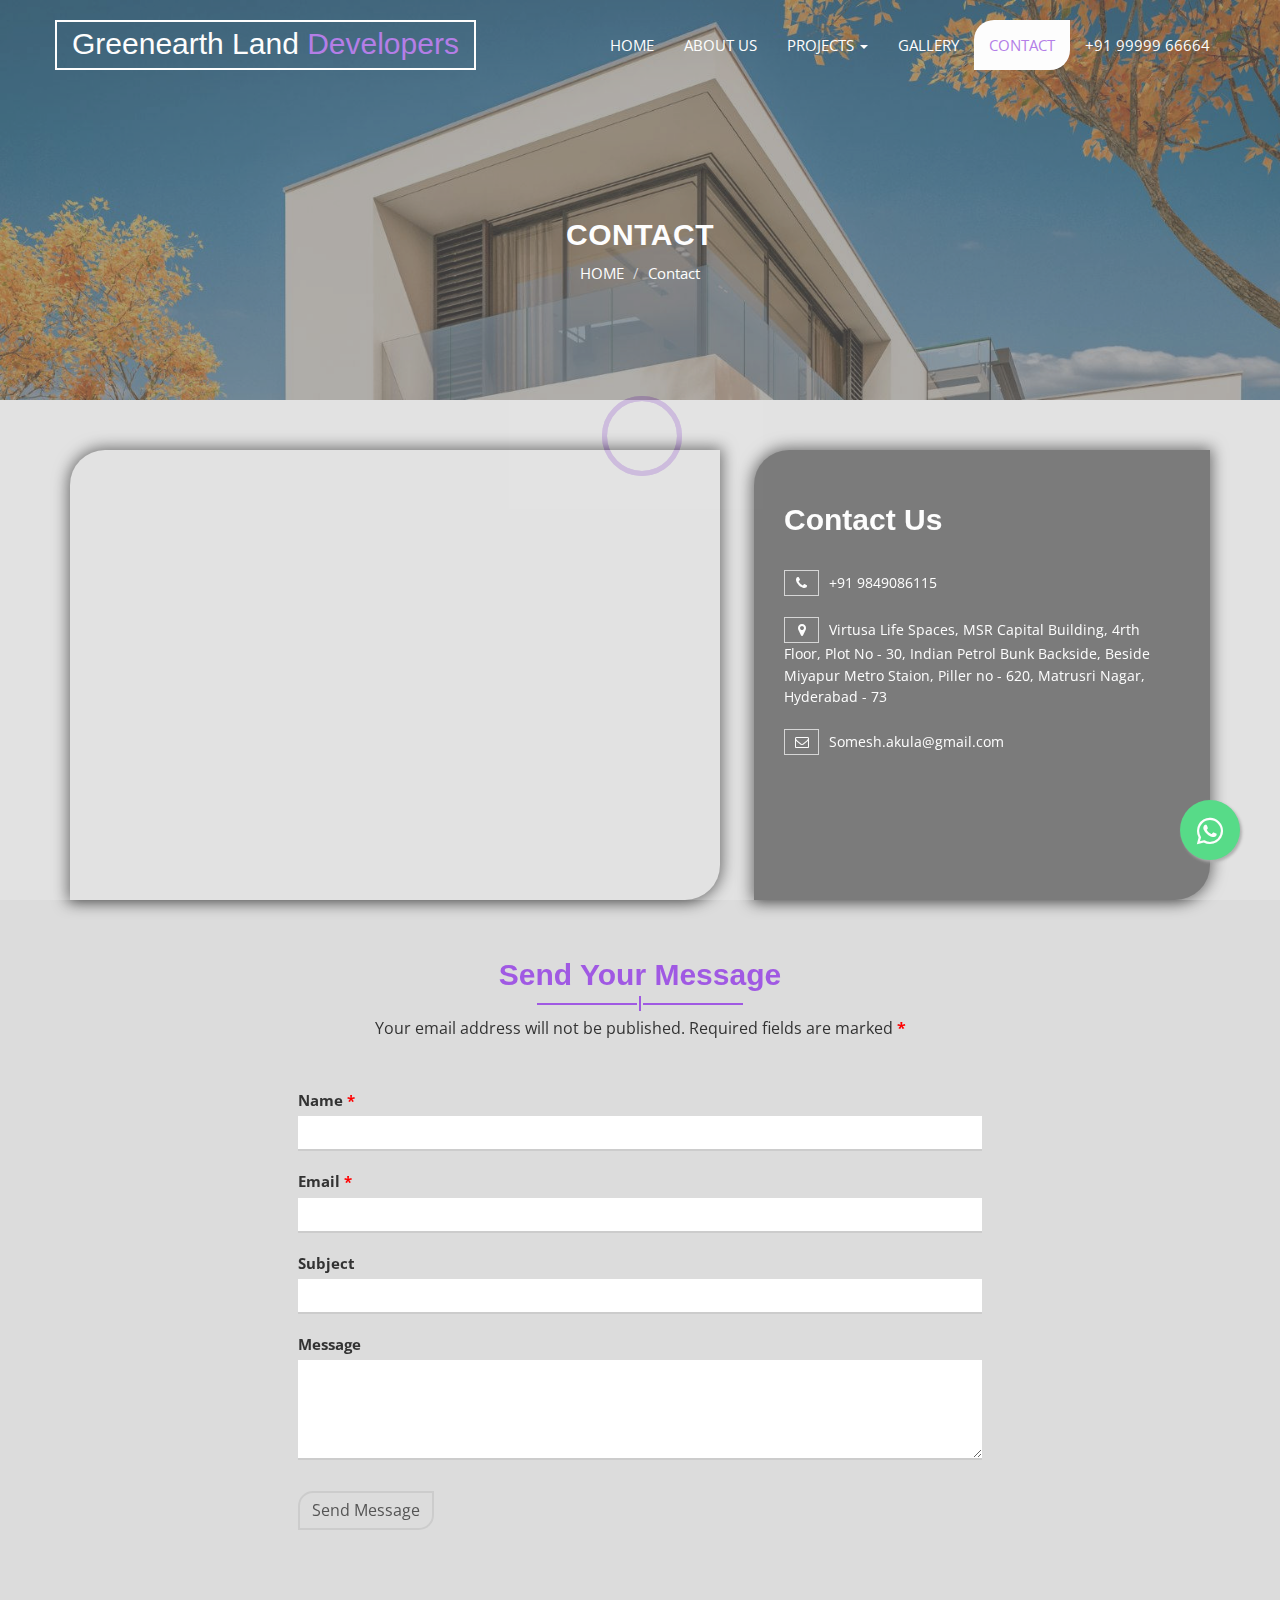
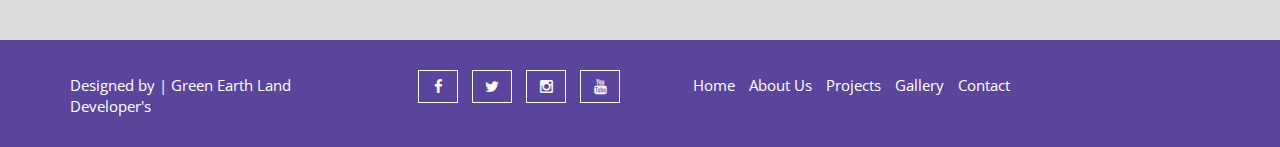
<file: contact.html>
<!DOCTYPE html>
<html lang="en">

<head>
  <meta charset="utf-8">
  <meta http-equiv="X-UA-Compatible" content="IE=edge">
  <meta name="viewport" content="width=device-width, initial-scale=1">
  <title>Green Earth Land Developers</title>
  <link rel="stylesheet" href="https://cdnjs.cloudflare.com/ajax/libs/font-awesome/6.2.1/css/all.min.css" />
  <!-- Font awesome -->
  <link href="css/font-awesome.css" rel="stylesheet">
  <!-- Bootstrap -->
  <link href="css/bootstrap.css" rel="stylesheet">
  <!-- slick slider -->
  <link rel="stylesheet" type="text/css" href="css/slick.css">
  <!-- price picker slider -->
  <link rel="stylesheet" type="text/css" href="css/nouislider.css">
  <!-- Fancybox slider -->
  <link rel="stylesheet" href="css/jquery.fancybox.css" type="text/css" media="screen" />
  <!-- Theme color -->
  <link id="switcher" href="css/theme-color/default-theme.css" rel="stylesheet">

  <!-- Main style sheet -->
  <link href="css/style.css" rel="stylesheet">


  <!-- Google Font -->
  <link href='https://fonts.googleapis.com/css?family=Vollkorn' rel='stylesheet' type='text/css'>
  <link href='https://fonts.googleapis.com/css?family=Open+Sans' rel='stylesheet' type='text/css'>


</head>

<body>

  <!-- Pre Loader -->
  <div id="aa-preloader-area">
    <div class="pulse"></div>
  </div>
  <!-- SCROLL TOP BUTTON -->
  <!-- <a class="scrollToTop" href="#"><i class="fa fa-angle-double-up"></i></a> -->
  <a href="https:/wa.me/918712186017" class="whatsapp_float"><i class="fa-brands fa-whatsapp whatsapp-icon"></i></a>
  <!-- END SCROLL TOP BUTTON -->


  <!-- Start header section -->
  <!-- <header id="aa-header">
    <div class="container">
      <div class="row">
        <div class="col-md-12">
          <div class="aa-header-area">
            <div class="row">
              <div class="col-md-6 col-sm-6 col-xs-6">
                <div class="aa-header-left">
                  <div class="aa-telephone-no">
                    <span class="fa fa-phone"></span>
                    +91 99999 66666
                  </div>
                  <div class="aa-email hidden-xs">
                    <span class="fa fa-envelope-o"></span> greenearthlanddevelopers@gmail.com
                  </div>
                </div>
              </div>
              <div class="col-md-6 col-sm-6 col-xs-6">
                <div class="aa-header-right">
                  <a href="register.html" class="aa-register">Register</a>
                  <a href="signin.html" class="aa-login">Login</a>
                </div>
              </div>
            </div>
          </div>
        </div>
      </div>
    </div>
  </header> -->
  <!-- End header section -->

  <!-- Start menu section -->
  <section id="aa-menu-area">
    <nav class="navbar navbar-default main-navbar" role="navigation">
      <div class="container">
        <div class="navbar-header">
          <!-- FOR MOBILE VIEW COLLAPSED BUTTON -->
          <button type="button" class="navbar-toggle collapsed" data-toggle="collapse" data-target="#navbar"
            aria-expanded="false" aria-controls="navbar">
            <span class="sr-only">Toggle navigation</span>
            <span class="icon-bar"></span>
            <span class="icon-bar"></span>
            <span class="icon-bar"></span>
          </button>
          <!-- LOGO -->
          <!-- Text based logo -->
          <a class="navbar-brand aa-logo" href="index.html"> Greenearth Land <span>Developers</span></a>
          <!-- <a class="navbar-brand aa-logo" href="index.html">Greenearth Land Developers</a> -->

          <!-- Image based logo -->
          <!-- <a class="navbar-brand aa-logo-img" href="index.html"><img src="images/logo.jpeg" alt="logo"></a> -->
        </div>
        <div id="navbar" class="navbar-collapse collapse">
          <ul id="top-menu" class="nav navbar-nav navbar-right aa-main-nav">
            <li><a href="index.html">HOME</a></li>
            <li><a href="blog-archive.html">ABOUT US</a></li>
            <!-- <li class="dropdown">
              <a class="dropdown-toggle" data-toggle="dropdown" href="blog-archive.html">BLOG <span
                  class="caret"></span></a>
              <ul class="dropdown-menu" role="menu">
                <li><a href="blog-archive.html">BLOG</a></li>
                <li><a href="blog-single.html">BLOG DETAILS</a></li>
              </ul>
            </li> -->
            <li class="dropdown">
              <a class="dropdown-toggle" data-toggle="dropdown" href="properties.html">PROJECTS <span
                  class="caret"></span></a>
              <ul class="dropdown-menu" role="menu">
                <li><a href="properties.html">Running Projects</a></li>
                <li><a href="properties-detail.html">Upcoming  Projects</a></li>
              </ul>
            </li>
            <li><a href="gallery.html">GALLERY</a></li>
            <!-- <li class="dropdown">
              <a class="dropdown-toggle" data-toggle="dropdown" href="blog-archive.html">BLOG <span
                  class="caret"></span></a>
              <ul class="dropdown-menu" role="menu">
                <li><a href="blog-archive.html">BLOG</a></li>
                <li><a href="blog-single.html">BLOG DETAILS</a></li>
              </ul>
            </li> -->
            <li class="active"><a href="contact.html">CONTACT</a></li>
            <!-- <li><a href="404.html">404 PAGE</a></li> -->
            <li><a href="tel:+91 99999 66664">+91 99999 66664</a></li>
          </ul>
        </div><!--/.nav-collapse -->
      </div>
    </nav>
  </section>
  <!-- End menu section -->

  <!-- Start Proerty header  -->

  <section id="aa-property-header">
    <div class="container">
      <div class="row">
        <div class="col-md-12">
          <div class="aa-property-header-inner">
            <h2>Contact</h2>
            <ol class="breadcrumb">
              <li><a href="#">HOME</a></li>
              <li class="active">Contact</li>
            </ol>
          </div>
        </div>
      </div>
    </div>
  </section>
  <!-- End Proerty header  -->

  <section id="aa-contact">
    <div class="container">
      <div class="row">
        <div class="col-md-12">
          <div class="aa-contact-area">
            <div class="aa-contact-top">
              <div class="aa-contact-top-left">
                <iframe style="border-radius: 35px 0px; box-shadow: 0px 0px 15px 2px #000000b4;" width="95%"
                  height="450" frameborder="0" allowfullscreen="" style="border:0"
                  src="https://www.google.com/maps/embed?pb=!1m18!1m12!1m3!1d183.63555396328664!2d78.37347326254704!3d17.495540255300646!2m3!1f0!2f0!3f0!3m2!1i1024!2i768!4f13.1!3m3!1m2!1s0x3bcb93fce335a1bf%3A0x5b31db2f9c1ac65!2sSimha%20Developers%20Pvt%20Ltd!5e1!3m2!1sen!2sin!4v1717146047384!5m2!1sen!2sin"></iframe>
              </div>
              <div style="border-radius: 35px 0px; box-shadow: 0px 0px 15px 2px #000000b4;"
                class="aa-contact-top-right">
                <h2>Contact Us</h2>
                <!-- <p>Lorem ipsum dolor sit amet, consectetur adipisicing elit. Beatae placeat aspernatur aperiam, quisquam
                  voluptas enim tempore ab itaque nam modi eos corrupti distinctio nobis labore dolorum quae tenetur.
                  Sapiente, sequi.</p> -->
                <ul class="contact-info-list">
                 <li> <a href="tel:++91 9849086115"><i class="fa fa-phone"></i>+91 9849086115</a></li>
                 <br>
                 <li> <a> <i class="fa fa-map-marker"></i>Virtusa Life Spaces, MSR Capital Building, 4rth Floor, Plot No - 30, Indian Petrol Bunk Backside, Beside Miyapur Metro Staion, Piller no - 620, Matrusri Nagar, Hyderabad - 73</a></li>
                  <br>
                  <li><a href="mailto:Somesh.akula@gmail.com"><i class="fa fa-envelope-o"></i>Somesh.akula@gmail.com</a></li>  
                  <!-- <li> <i class="fa fa-envelope-o"></i> greenearthlanddevelopers@gmail.com</li> -->
                  <!-- <li> <i class="fa fa-map-marker"></i> Vasavi MPM GRAND, Ameerpet, Hyderabad. 500048 </li> -->
                </ul>
              </div>
            </div>
            <div class="aa-contact-bottom">
              <div class="aa-title">
                <h2>Send Your Message</h2>
                <span></span>
                <p>Your email address will not be published. Required fields are marked <strong
                    class="required">*</strong></p>
              </div>
              <div class="aa-contact-form">
                <form class="contactform">
                  <p class="comment-form-author">
                    <label for="author">Name <span class="required">*</span></label>
                    <input type="text" name="author" value="" size="30" required="required">
                  </p>
                  <p class="comment-form-email">
                    <label for="email">Email <span class="required">*</span></label>
                    <input type="email" name="email" value="" aria-required="true" required="required">
                  </p>
                  <p class="comment-form-url">
                    <label for="subject">Subject</label>
                    <input type="text" name="subject">
                  </p>
                  <p class="comment-form-comment">
                    <label for="comment">Message</label>
                    <textarea name="comment" cols="45" rows="8" aria-required="true" required="required"></textarea>
                  </p>
                  <p class="form-submit">
                    <input type="submit" name="submit" class="aa-browse-btn" style="border-radius: 15px 0px;"
                      value="Send Message">
                  </p>
                </form>
              </div>
            </div>
          </div>
        </div>
      </div>
    </div>
  </section>


  <!-- Footer -->
  <footer id="aa-footer">
    <div class="container">
      <div class="row">
        <div class="col-md-12">
          <div class="aa-footer-area">
            <div class="row">
              <div class="col-md-3 col-sm-6 col-xs-12">
                <div class="aa-footer-left">
                  <p>Designed by <a rel="nofollow" href="#">| Green Earth Land Developer's</a></p>
                </div>
              </div>
              <div class="col-md-3 col-sm-6 col-xs-12">
                <div class="aa-footer-middle">
                  <a href="https://www.facebook.com/"><i class="fa fa-facebook"></i></a>
                  <a href="https://www.twitter.com/"><i class="fa fa-twitter"></i></a>
                  <a href="https://www.instagram.com/"><i class="fa fa-instagram"></i></a>
                  <a href="https://www.youtube.com/"><i class="fa fa-youtube"></i></a>
                </div>
              </div>
              <div class="col-md-4"> 
                <div class="aa-footer-right">
                  <a href="index.html">Home</a>
                  <a href="blog-archive.html">About Us</a>
                  <a href="properties-detail.html">Projects</a>
                  <a href="gallery.html">Gallery</a>
                  <a href="contact.html">Contact</a>
                </div>
              </div>
            </div>
          </div>
        </div>
      </div>
    </div>
  </footer>
  <!-- / Footer -->

  <!-- jQuery library -->
  <!--<script src="https://ajax.googleapis.com/ajax/libs/jquery/1.11.3/jquery.min.js"></script> -->
  <script src="js/jquery.min.js"></script>
  <!-- Include all compiled plugins (below), or include individual files as needed -->
  <script src="js/bootstrap.js"></script>
  <!-- slick slider -->
  <script type="text/javascript" src="js/slick.js"></script>
  <!-- Price picker slider -->
  <script type="text/javascript" src="js/nouislider.js"></script>
  <!-- mixit slider -->
  <script type="text/javascript" src="js/jquery.mixitup.js"></script>
  <!-- Add fancyBox -->
  <script type="text/javascript" src="js/jquery.fancybox.pack.js"></script>
  <!-- Custom js -->
  <script src="js/custom.js"></script>

</body>

</html>
</file>
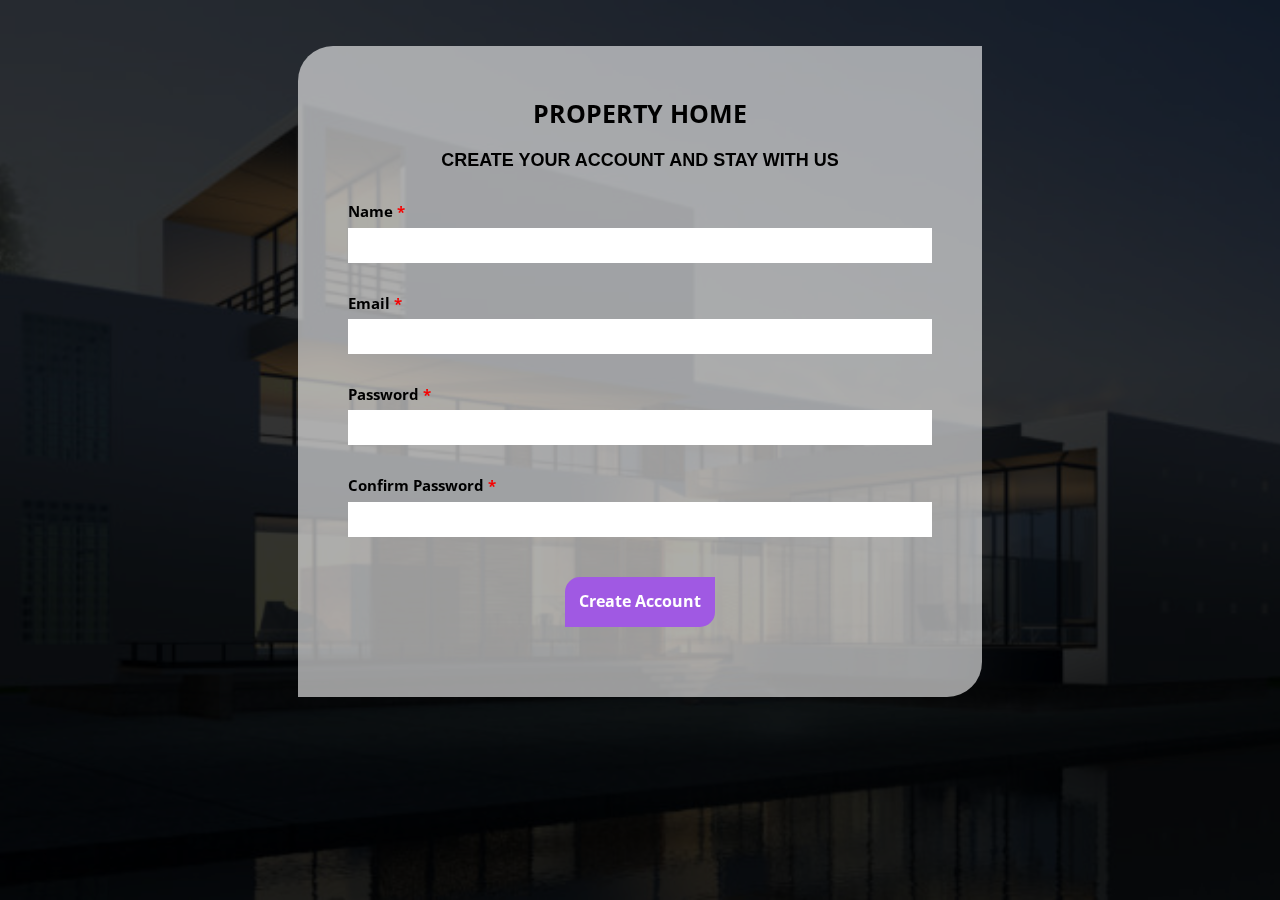
<file: register.html>
<!DOCTYPE html>
<html lang="en">
  <head>
    <meta charset="utf-8">
    <meta http-equiv="X-UA-Compatible" content="IE=edge">
    <meta name="viewport" content="width=device-width, initial-scale=1">    
    <title>Green Earth Land Developers</title>

    <!-- Favicon -->
    <link rel="shortcut icon" href="img/favicon.ico" type="image/x-icon">
    
    
    <!-- Font awesome -->
    <link href="css/font-awesome.css" rel="stylesheet">
    <!-- Bootstrap -->
    <link href="css/bootstrap.css" rel="stylesheet">   
    <!-- slick slider -->
    <link rel="stylesheet" type="text/css" href="css/slick.css">
    <!-- price picker slider -->
    <link rel="stylesheet" type="text/css" href="css/nouislider.css">
    <!-- Fancybox slider -->
    <link rel="stylesheet" href="css/jquery.fancybox.css" type="text/css" media="screen" /> 
    <!-- Theme color -->
    <link id="switcher" href="css/theme-color/default-theme.css" rel="stylesheet">     

    <!-- Main style sheet -->
    <link href="css/style.css" rel="stylesheet">    

   
    <!-- Google Font -->
    <link href='https://fonts.googleapis.com/css?family=Vollkorn' rel='stylesheet' type='text/css'>    
    <link href='https://fonts.googleapis.com/css?family=Open+Sans' rel='stylesheet' type='text/css'>
    
  </head>
  <body>   
  <section id="aa-signin">
    <div class="container">
      <div class="row">
        <div class="col-md-12">
          <div class="aa-signin-area">
            <div class="aa-signin-form">
              <div class="aa-signin-form-title">
                <a class="aa-property-home" href="index.html">Property Home</a>
                <h4>Create your account and Stay with us</h4>
              </div>
              <form class="contactform">                                                 
                <div class="aa-single-field">
                  <label for="name">Name <span class="required">*</span></label>
                  <input type="text" required="required" aria-required="true" value="" name="name">
                </div>
                <div class="aa-single-field">
                  <label for="email">Email <span class="required">*</span></label>
                  <input type="email" required="required" aria-required="true" value="" name="email">
                </div>
                <div class="aa-single-field">
                  <label for="password">Password <span class="required">*</span></label>
                  <input type="password" name="password"> 
                </div>
                <div class="aa-single-field">
                  <label for="confirm-password">Confirm Password <span class="required">*</span></label>
                  <input type="password" name="confirm-password"> 
                </div>
                <div class="aa-single-submit">
                  <input type="submit" value="Create Account" name="submit">                    
                </div>
              </form>
            </div>
          </div>
        </div>
      </div>
    </div>
  </section> 


  <!-- jQuery library -->
  <!--<script src="https://ajax.googleapis.com/ajax/libs/jquery/1.11.3/jquery.min.js"></script> -->
  <script src="js/jquery.min.js"></script>   
  <!-- Include all compiled plugins (below), or include individual files as needed -->
  <script src="js/bootstrap.js"></script>   
  <!-- slick slider -->
  <script type="text/javascript" src="js/slick.js"></script>
  <!-- Price picker slider -->
  <script type="text/javascript" src="js/nouislider.js"></script>
   <!-- mixit slider -->
  <script type="text/javascript" src="js/jquery.mixitup.js"></script>
  <!-- Add fancyBox -->        
  <script type="text/javascript" src="js/jquery.fancybox.pack.js"></script>
  <!-- Custom js -->
  <script src="js/custom.js"></script> 
  
  </body>
</html>
</file>
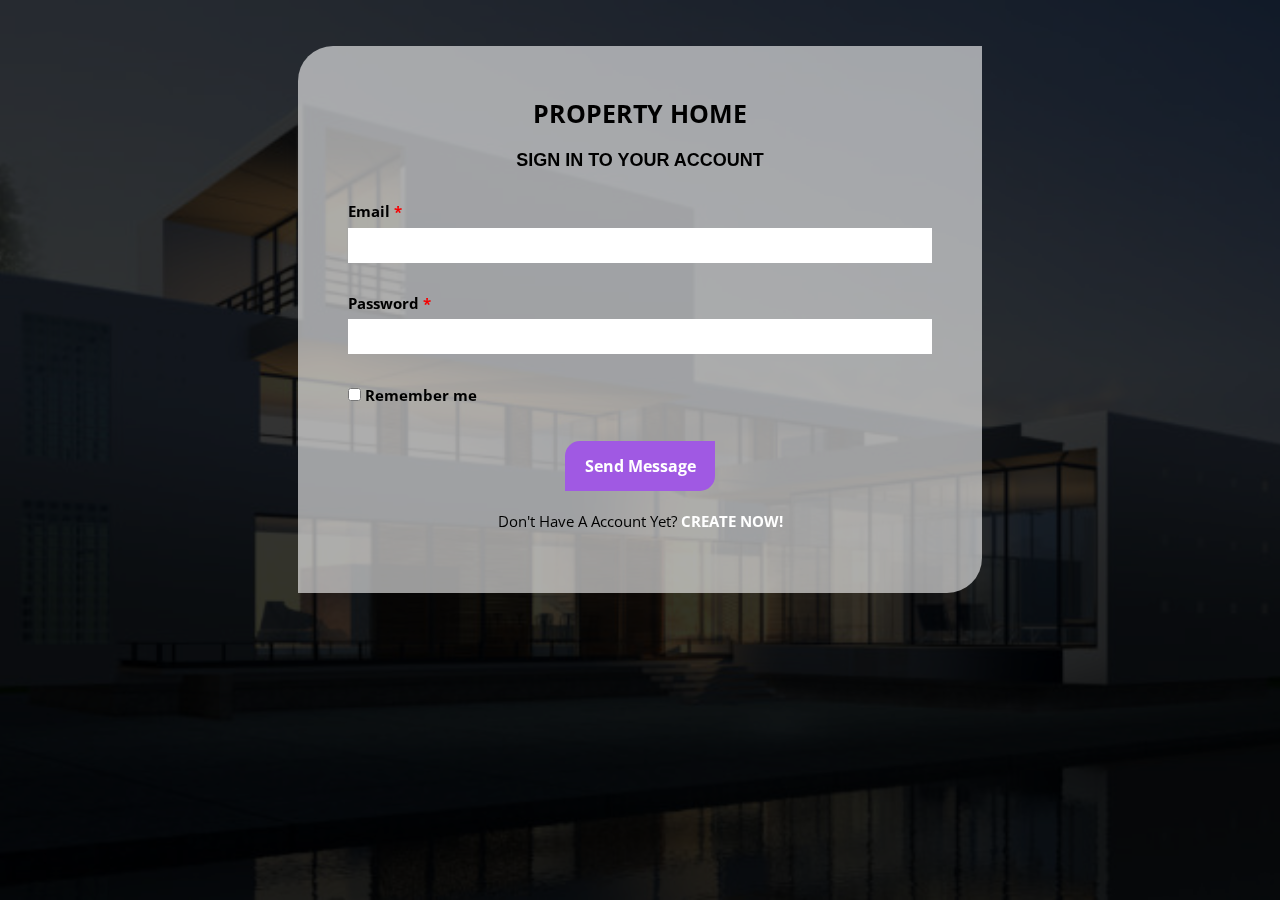
<file: signin.html>
<!DOCTYPE html>
<html lang="en">
  <head>
    <meta charset="utf-8">
    <meta http-equiv="X-UA-Compatible" content="IE=edge">
    <meta name="viewport" content="width=device-width, initial-scale=1">    
    <title>Green Earth Land Developers</title>

    <!-- Favicon -->
    <link rel="shortcut icon" href="img/favicon.ico" type="image/x-icon">
    
    
    <!-- Font awesome -->
    <link href="css/font-awesome.css" rel="stylesheet">
    <!-- Bootstrap -->
    <link href="css/bootstrap.css" rel="stylesheet">   
    <!-- slick slider -->
    <link rel="stylesheet" type="text/css" href="css/slick.css">
    <!-- price picker slider -->
    <link rel="stylesheet" type="text/css" href="css/nouislider.css">
    <!-- Fancybox slider -->
    <link rel="stylesheet" href="css/jquery.fancybox.css" type="text/css" media="screen" /> 
    <!-- Theme color -->
    <link id="switcher" href="css/theme-color/default-theme.css" rel="stylesheet">     

    <!-- Main style sheet -->
    <link href="css/style.css" rel="stylesheet">    

   
    <!-- Google Font -->
    <link href='https://fonts.googleapis.com/css?family=Vollkorn' rel='stylesheet' type='text/css'>    
    <link href='https://fonts.googleapis.com/css?family=Open+Sans' rel='stylesheet' type='text/css'>
    

  </head>
  <body>
  <section id="aa-signin">
    <div class="container">
      <div class="row">
        <div class="col-md-12">
          <div class="aa-signin-area">
            <div class="aa-signin-form">
              <div class="aa-signin-form-title">
                <a class="aa-property-home" href="index.html">Property Home</a>
                <h4>Sign in to your account</h4>
              </div>
              <form class="contactform">                                                 
                <div class="aa-single-field">
                  <label for="email">Email <span class="required">*</span></label>
                  <input type="email" required="required" aria-required="true" value="" name="email">
                </div>
                <div class="aa-single-field">
                  <label for="password">Password <span class="required">*</span></label>
                  <input type="password" name="password"> 
                </div>
                <div class="aa-single-field">
                <label>
                  <input type="checkbox"> Remember me
                </label>                                                          
                </div> 
                <div class="aa-single-submit">
                  <input type="submit" value="Send Message" class="aa-browse-btn" name="submit">  
                  <p>Don't Have A Account Yet? <a href="register.html">CREATE NOW!</a></p>
                </div>
              </form>
            </div>
          </div>
        </div>
      </div>
    </div>
  </section>
  
  <!-- jQuery library -->
  <!--<script src="https://ajax.googleapis.com/ajax/libs/jquery/1.11.3/jquery.min.js"></script> -->
  <script src="js/jquery.min.js"></script>   
  <!-- Include all compiled plugins (below), or include individual files as needed -->
  <script src="js/bootstrap.js"></script>   
  <!-- slick slider -->
  <script type="text/javascript" src="js/slick.js"></script>
  <!-- Price picker slider -->
  <script type="text/javascript" src="js/nouislider.js"></script>
   <!-- mixit slider -->
  <script type="text/javascript" src="js/jquery.mixitup.js"></script>
  <!-- Add fancyBox -->        
  <script type="text/javascript" src="js/jquery.fancybox.pack.js"></script>
  <!-- Custom js -->
  <script src="js/custom.js"></script> 
  
  </body>
</html>
</file>
<file: css/nouislider.css>
/* Functional styling;
 * These styles are required for noUiSlider to function.
 * You don't need to change these rules to apply your design.
 */
.noUi-target,
.noUi-target * {
-webkit-touch-callout: none;
-webkit-user-select: none;
-ms-touch-action: none;
	touch-action: none;
-ms-user-select: none;
-moz-user-select: none;
	user-select: none;
-moz-box-sizing: border-box;
	box-sizing: border-box;
}
.noUi-target {
	position: relative;
	direction: ltr;
}
.noUi-base {
	width: 100%;
	height: 100%;
	position: relative;
	z-index: 1; /* Fix 401 */
}
.noUi-origin {
	position: absolute;
	right: 0;
	top: 0;
	left: 0;
	bottom: 0;
}
.noUi-handle {
	position: relative;
	z-index: 1;
}
.noUi-stacking .noUi-handle {
/* This class is applied to the lower origin when
   its values is > 50%. */
	z-index: 10;
}
.noUi-state-tap .noUi-origin {
-webkit-transition: left 0.3s, top 0.3s;
	transition: left 0.3s, top 0.3s;
}
.noUi-state-drag * {
	cursor: inherit !important;
}

/* Painting and performance;
 * Browsers can paint handles in their own layer.
 */
.noUi-base,
.noUi-handle {
	-webkit-transform: translate3d(0,0,0);
	transform: translate3d(0,0,0);
}

/* Slider size and handle placement;
 */
.noUi-horizontal {
	height: 5px;
}
.noUi-horizontal .noUi-handle {
	cursor: pointer;
	height: 23px;
	left: -17px;
	top: -10px;
	width: 28px;
}
.noUi-vertical {
	width: 18px;
}
.noUi-vertical .noUi-handle {
	width: 28px;
	height: 34px;
	left: -6px;
	top: -17px;
}

/* Styling;
 */
.noUi-background {
	background: #FAFAFA;
	box-shadow: inset 0 1px 1px #f0f0f0;
}
.noUi-connect {
	background: #ccc;
	box-shadow: inset 0 0 3px rgba(51,51,51,0.45);
-webkit-transition: background 450ms;
	transition: background 450ms;
}
.noUi-origin {
	border-radius: 2px;
}
.noUi-target {
	border-radius: 0px;
	border: 1px solid #D3D3D3;
	box-shadow: inset 0 1px 1px #F0F0F0, 0 3px 6px -5px #BBB;
	margin-top: 30px;
	margin-bottom: 10px;
}
.noUi-target.noUi-connect {
	box-shadow: inset 0 0 3px rgba(51,51,51,0.45), 0 3px 6px -5px #BBB;
}

/* Handles and cursors;
 */
.noUi-draggable {
	cursor: w-resize;
}
.noUi-vertical .noUi-draggable {
	cursor: n-resize;
}
.noUi-handle {
	border: 1px solid #D9D9D9;
	border-radius: 0px;
	background: #FFF;
	cursor: default;
	box-shadow: inset 0 0 1px #FFF,
				inset 0 1px 7px #EBEBEB,
				0 3px 6px -3px #BBB;
}
.noUi-active {
	box-shadow: inset 0 0 1px #FFF,
				inset 0 1px 7px #DDD,
				0 3px 6px -3px #BBB;
}

/* Handle stripes;
 */
.noUi-handle:before,
.noUi-handle:after {
	content: "";
	display: block;
	position: absolute;
	height: 10px;
	width: 1px;
	background: #E8E7E6;
	left: 9px;
	top: 5px;
}
.noUi-handle:after {
	left: 15px;
}
.noUi-vertical .noUi-handle:before,
.noUi-vertical .noUi-handle:after {
	width: 14px;
	height: 1px;
	left: 6px;
	top: 14px;
}
.noUi-vertical .noUi-handle:after {
	top: 17px;
}

/* Disabled state;
 */
[disabled].noUi-connect,
[disabled] .noUi-connect {
	background: #B8B8B8;
}
[disabled].noUi-origin,
[disabled] .noUi-handle {
	cursor: not-allowed;
}
</file>
<file: css/theme-color/default-theme.css>
h2 {
  color: #a059e3;
}

.aa-primary-btn:hover,
.aa-primary-btn:focus {
  color: #a059e3;
  border-color: #a059e3;
}

.aa-secondary-btn {
  background-color: #a059e3;
}

.aa-view-btn {
  background-color: #a059e3;
}

.aa-view-btn:hover,
.aa-view-btn:focus {
  color: #a059e3;
}

.scrollToTop {
  background-color: #a059e3;
  border: 2px solid #a059e3;
}

.scrollToTop:hover,
.scrollToTop:focus {
  color: #a059e3;
}

.pulse:before,
.pulse:after {
  border: 5px solid #a059e3;
}

#aa-menu-area .main-navbar .navbar-header .aa-logo span {
  color: #a059e3;
}

#aa-menu-area .main-navbar .navbar-nav li a:hover,
#aa-menu-area .main-navbar .navbar-nav li a:focus {
  color: #a059e3;
}

#aa-menu-area .main-navbar .navbar-nav .active a {
  color: #a059e3;
}

#aa-menu-area .main-navbar .navbar-nav .open a {
  color: #a059e3;
}

#aa-menu-area .main-navbar .navbar-nav .dropdown-menu li a:hover,
#aa-menu-area .main-navbar .navbar-nav .dropdown-menu li a:focus {
  color: #a059e3;
}

#aa-slider .aa-slider-area .aa-top-slider .slick-prev:hover,
#aa-slider .aa-slider-area .aa-top-slider .slick-next:hover {
  background-color: #a059e3;
}

#aa-slider .aa-slider-area .aa-top-slider .aa-top-slider-price {
  color: #a059e3;
}

#aa-slider .aa-slider-area .aa-top-slider .aa-top-slider-btn:hover,
#aa-slider .aa-slider-area .aa-top-slider .aa-top-slider-btn:focus {
  color: #a059e3;
}

#aa-advance-search .aa-advance-search-area .aa-advance-search-top .aa-single-advance-search .aa-search-btn {
  background-color: #a059e3;
}

.aa-single-filter-search .noUi-connect {
  background-color: #a059e3;
}

.aa-single-filter-search .noUi-handle {
  background-color: #a059e3;
}

.aa-title span {
  background-color: #a059e3;
}

.aa-title span:before {
  background-color: #a059e3;
}

.aa-title span:after {
  background-color: #a059e3;
}

.aa-properties-item .for-sale {
  background-color: #a059e3;
}

#aa-service .aa-service-area .aa-service-content .aa-single-service .aa-service-icon span {
  background-color: #a059e3;
}

#aa-service .aa-service-area .aa-service-content .aa-single-service .aa-single-service-content h4 a:hover {
  color: #a059e3;
}

#aa-agents .aa-agents-area .aa-agents-content .aa-agents-slider li .aa-single-agents .aa-agetns-info {
  background-color: #a059e3;
}

#aa-agents .aa-agents-area .aa-agents-content .aa-agents-slider li .aa-single-agents .aa-agetns-info .aa-agent-social a:hover,
#aa-agents .aa-agents-area .aa-agents-content .aa-agents-slider li .aa-single-agents .aa-agetns-info .aa-agent-social a:focus {
  color: #a059e3;
}

#aa-client-testimonial .aa-client-testimonial-area .aa-testimonial-content .aa-testimonial-slider li .aa-testimonial-single .aa-testimonial-info p:before {
  color: #a059e3;
}

.aa-blog-single .aa-date-tag {
  background-color: #a059e3;
}

.aa-blog-single .aa-blog-single-content h3 a:hover,
.aa-blog-single .aa-blog-single-content h3 a:focus {
  color: #a059e3;
}

.aa-blog-single .aa-blog-single-bottom .aa-blog-author:hover,
.aa-blog-single .aa-blog-single-bottom .aa-blog-author:focus {
  color: #a059e3;
}

.aa-blog-single .aa-blog-single-bottom .aa-blog-comments:hover,
.aa-blog-single .aa-blog-single-bottom .aa-blog-comments:focus {
  color: #a059e3;
}

#aa-footer .aa-footer-area .aa-footer-left p a:hover,
#aa-footer .aa-footer-area .aa-footer-left p a:focus {
  color: #a059e3;
}

#aa-footer .aa-footer-area .aa-footer-middle a:hover,
#aa-footer .aa-footer-area .aa-footer-middle a:focus {
  color: #a059e3;
  border-color: #a059e3;
}

#aa-footer .aa-footer-area .aa-footer-right a:hover,
#aa-footer .aa-footer-area .aa-footer-right a:focus {
  color: #a059e3;
}

#aa-property-header .aa-property-header-inner .breadcrumb li.active {
  color: #a059e3;
}

#aa-properties .aa-properties-content .aa-properties-content-head .aa-properties-content-head-right a:hover,
#aa-properties .aa-properties-content .aa-properties-content-head .aa-properties-content-head-right a:focus {
  color: #a059e3;
  border-color: #a059e3;
}

#aa-properties .aa-properties-sidebar .aa-properties-single-sidebar .aa-single-advance-search .aa-search-btn {
  background-color: #a059e3;
}

#aa-properties .aa-properties-sidebar .aa-properties-single-sidebar .media .media-body h4 a:hover {
  color: #a059e3;
}

.aa-properties-content-bottom .pagination li a:hover,
.aa-properties-content-bottom .pagination li a:focus {
  background-color: #a059e3;
  border-color: #a059e3;
}

.aa-properties-content-bottom .pagination .active a {
  background-color: #a059e3;
}

.aa-properties-details .aa-properties-details-img .slick-prev,
.aa-properties-details .aa-properties-details-img .slick-next {
  background-color: #a059e3;
}

.aa-properties-details .aa-properties-info ul li:before {
  color: #a059e3;
}

.aa-properties-social ul li a:hover,
.aa-properties-social ul li a:focus {
  color: #a059e3;
  border-color: #a059e3;
}

#aa-blog .aa-blog-area .aa-blog-sidebar .aa-blog-sidebar-single .aa-blog-search .aa-search-text:focus {
  border-color: #a059e3;
}

#aa-blog .aa-blog-area .aa-blog-sidebar .aa-blog-sidebar-single .aa-blog-search .aa-search-submit:hover,
#aa-blog .aa-blog-area .aa-blog-sidebar .aa-blog-sidebar-single .aa-blog-search .aa-search-submit:focus {
  color: #a059e3;
}

#aa-blog .aa-blog-area .aa-blog-sidebar .aa-blog-sidebar-single .aa-blog-catg li a:hover,
#aa-blog .aa-blog-area .aa-blog-sidebar .aa-blog-sidebar-single .aa-blog-catg li a:focus {
  color: #a059e3;
}

#aa-blog .aa-blog-area .aa-blog-sidebar .aa-blog-sidebar-single .tag-cloud a:hover,
#aa-blog .aa-blog-area .aa-blog-sidebar .aa-blog-sidebar-single .tag-cloud a:focus {
  background-color: #a059e3;
  border-color: #a059e3;
}

#aa-blog .aa-blog-area .aa-blog-sidebar .aa-blog-sidebar-single .aa-blog-recent-post .media .media-body .media-heading a:hover,
#aa-blog .aa-blog-area .aa-blog-sidebar .aa-blog-sidebar-single .aa-blog-recent-post .media .media-body .media-heading a:focus {
  color: #a059e3;
}

.aa-blog-details .aa-blog-single-content h1,
.aa-blog-details .aa-blog-single-content h3,
.aa-blog-details .aa-blog-single-content h4 {
  color: #a059e3;
  font-weight: bold;
}

.aa-blog-navigation .aa-blog-pagination-left .aa-prev:hover,
.aa-blog-navigation .aa-blog-pagination-left .aa-prev:focus {
  color: #a059e3;
  border-color: #a059e3;
}

.aa-blog-navigation .aa-blog-pagination-right .aa-next:hover,
.aa-blog-navigation .aa-blog-pagination-right .aa-next:focus {
  color: #a059e3;
  border-color: #a059e3;
}

.aa-comments-area .comments .commentlist li .reply-btn:hover,
.aa-comments-area .comments .commentlist li .reply-btn:focus {
  color: #a059e3;
  border-color: #a059e3;
}

.aa-comments-area .comments .commentlist li .author-tag {
  background-color: #a059e3;
}

#respond input[type="text"]:focus,
#respond input[type="email"]:focus,
#respond input[type="url"]:focus {
  border: 1px solid #a059e3;
}

#respond textarea:focus {
  border: 1px solid #a059e3;
}

#respond .form-submit input:hover {
  color: #a059e3;
  border-color: #a059e3;
}

#aa-contact .aa-contact-area .aa-contact-bottom .aa-contact-form input[type="text"]:focus,
#aa-contact .aa-contact-area .aa-contact-bottom .aa-contact-form input[type="email"]:focus,
#aa-contact .aa-contact-area .aa-contact-bottom .aa-contact-form input[type="url"]:focus {
  border: 2px solid #a059e3;
}

#aa-contact .aa-contact-area .aa-contact-bottom .aa-contact-form textarea:focus {
  border: 2px solid #a059e3;
}

#aa-contact .aa-contact-area .aa-contact-bottom .aa-contact-form .form-submit input:hover {
  color: #a059e3;
  border: 2px solid #a059e3;
}

#aa-error .aa-error-area h2 {
  border: 3px solid #a059e3;
}

#aa-error .aa-error-area h2:before {
  border: 3px solid #a059e3;
}

#aa-error .aa-error-area a:hover,
#aa-error .aa-error-area a:focus {
  color: #a059e3;
  border-color: #a059e3;
}

#aa-gallery .aa-gallery-area .aa-gallery-content .aa-gallery-top ul li:hover,
#aa-gallery .aa-gallery-area .aa-gallery-content .aa-gallery-top ul li:focus {
  background-color: #a059e3;
  border-color: #a059e3;
}

#aa-gallery .aa-gallery-area .aa-gallery-content .aa-gallery-top ul .active {
  background-color: #a059e3;
  border-color: #a059e3;
}

#aa-gallery .aa-gallery-area .aa-gallery-content .aa-gallery-body .aa-single-gallery .aa-single-gallery-item .aa-single-gallery-info a:hover,
#aa-gallery .aa-gallery-area .aa-gallery-content .aa-gallery-body .aa-single-gallery .aa-single-gallery-item .aa-single-gallery-info a:focus {
  color: #a059e3;
  border-color: #a059e3;
}

#aa-signin .aa-signin-area .aa-signin-form .aa-single-submit input[type="submit"] {
  background-color: #a059e3;
  border: 2px solid #a059e3;
}

#aa-signin .aa-signin-area .aa-signin-form .aa-single-submit input[type="submit"]:hover {
  color: #a059e3;
  border-color: #a059e3;
}

.navbar-default .navbar-toggle {
  border-color: #a059e3;
}

.navbar-default .navbar-toggle .icon-bar {
  background-color: #a059e3;
}
</file>
<file: css/style.css>
body {
  background-color: #3f3f3f2f;
  font-family: "Open Sans", sans-serif;
  color: #333333;
  font-size: 15px;
  overflow-x: hidden;
}

.no-padding {
  padding: 0;
}

/* MODULES - Individual site components */
ul {
  padding: 0;
  margin: 0;
  list-style: none;
}

a {
  text-decoration: none;
  color: #333333;
}

a:hover,
a:focus {
  outline: none;
  text-decoration: none;
}

h1,
h2,
h3,
h4,
h5,
h6 {
  font-family: "Poppins", sans-serif;
}

h2 {
  font-size: 30px;
  font-weight: 700;
  line-height: 40px;
  margin: 0;
}

img {
  border: none;
}

.aa-primary-btn {
  font-size: 16px;
  padding: 10px 30px;
  border: 1px solid #e9e9e9;
  margin-top: 10px;
  display: inline-block;
  -webkit-transition: 0.5s;
  -moz-transition: 0.5s;
  -ms-transition: 0.5s;
  -o-transition: 0.5s;
  transition: 0.5s;
}

.aa-primary-btn:hover,
.aa-primary-btn:focus {
  text-decoration: none;
}

.aa-primary-btn span {
  margin-right: 5px;
}

.aa-secondary-btn {
  color: #fff;
  border-radius: 13px 0px;
  padding: 5px 10px;
  -webkit-transition: all 0.5s;
  -moz-transition: all 0.5s;
  -ms-transition: all 0.5s;
  -o-transition: all 0.5s;
  transition: all 0.5s;
}

.aa-secondary-btn:hover,
.aa-secondary-btn:focus {
  background-color: #000;
  color: #fff;
}

.aa-view-btn {
  color: #fff;
  padding: 10px 15px;
  font-size: 16px;
  border-radius: 15px 0px;
  display: inline-block;
  -webkit-transition: all 0.5s;
  -moz-transition: all 0.5s;
  -ms-transition: all 0.5s;
  -o-transition: all 0.5s;
  transition: all 0.5s;
}

.aa-view-btn:hover,
.aa-view-btn:focus {
  background-color: #fff;
}

/* LAYOUTS - Page layout styles */

/*==================
 HEADER SECTION
====================*/

#aa-header {
  border-bottom: 1px solid #fff;
  left: 0;
  position: absolute;
  right: 0;
  top: 0;
  width: 100%;
  z-index: 99;
}

#aa-header .aa-header-area {
  display: inline;
  padding: 5px 0;
  float: left;
  width: 100%;
}

#aa-header .aa-header-area .aa-header-left {
  display: inline;
  float: left;
  width: 100%;
}

#aa-header .aa-header-area .aa-header-left .aa-telephone-no {
  color: #fff;
  float: left;
  font-size: 15px;
}

#aa-header .aa-header-area .aa-header-left .aa-telephone-no span {
  margin-right: 5px;
}

#aa-header .aa-header-area .aa-header-left .aa-telephone-no span .skype_c2c_logo_img {
  display: none !important;
}

#aa-header .aa-header-area .aa-header-left .aa-telephone-no .skype_c2c_text_span {
  color: #fff !important;
}

#aa-header .aa-header-area .aa-header-left .aa-email {
  color: #fff;
  float: left;
  letter-spacing: 0.5px;
  margin-left: 20px;
  font-size: 15px;
}

#aa-header .aa-header-area .aa-header-left .aa-email span {
  margin-right: 5px;
}

#aa-header .aa-header-area .aa-header-right {
  display: inline;
  float: left;
  width: 100%;
  text-align: right;
}

#aa-header .aa-header-area .aa-header-right .aa-register {
  border-right: 1px solid #f8f8f8;
  color: #fff;
  margin-right: 5px;
  padding-right: 10px;
  font-size: 15px;
}

#aa-header .aa-header-area .aa-header-right .aa-login {
  color: #fff;
  font-size: 15px;
}

/*==================
 NAVBAR SECTION
====================*/

#aa-menu-area {
  left: 0;
  padding-top: 20px;
  position: absolute;
  right: 0;
  /* top: 35px; */
  width: 100%;
  z-index: 99;
}

#aa-menu-area .main-navbar {
  background-color: transparent;
  border: medium none;
  border-radius: 0;
}

#aa-menu-area .main-navbar .navbar-header .navbar-brand {
  padding: 0;
}

#aa-menu-area .main-navbar .navbar-header .aa-logo {
  border: 2px solid #fff;
  color: #fff;
  font-family: "Poppins", sans-serif;
  font-size: 30px;
  padding: 15px;
  line-height: 13px;
}

#aa-menu-area .main-navbar .navbar-header .aa-logo-img {
  border: none;
  height: 50px;
  width: 235px;
}

#aa-menu-area .main-navbar .navbar-header .aa-logo-img img {
  width: 60%;
  height: 150%;
}

#aa-menu-area .main-navbar .navbar-nav li a {
  color: #fff;
  -webkit-transition: all 0.5s;
  -moz-transition: all 0.5s;
  -ms-transition: all 0.5s;
  -o-transition: all 0.5s;
  transition: all 0.5s;
}

#aa-menu-area .main-navbar .navbar-nav .active a {
  background-color: #fff;
  border-radius: 20px 0px;
}

#aa-menu-area .main-navbar .navbar-nav .open a {
  background-color: #fff;
  border-radius: 20px 0px;
}

#aa-menu-area .main-navbar .navbar-nav .dropdown-menu {
  border: none;
  border-radius: 0;
  margin-top: 5px;
}

#aa-menu-area .main-navbar .navbar-nav .dropdown-menu li a {
  color: #555;
  padding: 8px 10px;
}

#aa-menu-area .main-navbar .navbar-right {
  margin-right: -30px;
}

#aa-menu-area .navbar-fixed-top {
  background-color: #ffffffee;
  padding: 15px 0;
  height: auto;
  -webkit-transition: all 0.5s;
  -moz-transition: all 0.5s;
  -ms-transition: all 0.5s;
  -o-transition: all 0.5s;
  transition: all 0.5s;
}

#aa-menu-area .navbar-fixed-top .navbar-header .aa-logo {
  border: 2px solid #888;
  color: #555;
}

#aa-menu-area .navbar-fixed-top .navbar-nav li a {
  color: #555;
}

/*scrol to top*/

.scrollToTop {
  bottom: 60px;
  color: #fff;
  display: none;
  font-size: 23px;
  height: 50px;
  line-height: 45px;
  position: fixed;
  right: 20px;
  text-align: center;
  text-decoration: none;
  -webkit-transition: all 0.5s ease 0s;
  -moz-transition: all 0.5s ease 0s;
  -ms-transition: all 0.5s ease 0s;
  -o-transition: all 0.5s ease 0s;
  transition: all 0.5s ease 0s;
  width: 50px;
  z-index: 999;
}

.scrollToTop:hover,
.scrollToTop:focus {
  background-color: #FFF;
  text-decoration: none;
  outline: none;
}

/*Preloader*/
#aa-preloader-area {
  background-color: #F8F8F8;
  position: fixed;
  left: 0;
  right: 0;
  top: 0;
  bottom: 0;
  width: 100%;
  height: 100%;
  z-index: 9999;
}

.pulse {
  left: 47%;
  position: relative;
  top: 44%;
}

.pulse:before,
.pulse:after {
  content: '';
  width: 80px;
  height: 80px;
  border-radius: 500px;
  position: absolute;
}

.pulse:before {
  -webkit-animation: pulse-outer 0.8s ease-in infinite;
  -moz-animation: pulse-outer 0.8s ease-in infinite;
  animation: pulse-outer 0.8s ease-in infinite;
}

.pulse:after {
  -webkit-animation: pulse-inner 0.8s linear infinite;
  -moz-animation: pulse-inner 0.8s linear infinite;
  animation: pulse-inner 0.8s linear infinite;
}

@-webkit-keyframes pulse-outer {
  0% {
    opacity: 1;
    filter: alpha(opacity=100);
  }

  50% {
    opacity: 0.5;
    filter: alpha(opacity=50);
  }

  100% {
    opacity: 0;
    filter: alpha(opacity=0);
  }
}

@-moz-keyframes pulse-outer {
  0% {
    opacity: 1;
    filter: alpha(opacity=100);
  }

  50% {
    opacity: 0.5;
    filter: alpha(opacity=50);
  }

  100% {
    opacity: 0;
    filter: alpha(opacity=0);
  }
}

@keyframes pulse-outer {
  0% {
    opacity: 1;
    filter: alpha(opacity=100);
  }

  50% {
    opacity: 0.5;
    filter: alpha(opacity=50);
  }

  100% {
    opacity: 0;
    filter: alpha(opacity=0);
  }
}

@-webkit-keyframes pulse-inner {
  0% {
    -webkit-transform: scale(0);
    opacity: 0;
    filter: alpha(opacity=0);
  }

  100% {
    -webkit-transform: scale(1);
    opacity: 1;
    filter: alpha(opacity=100);
  }
}

@-moz-keyframes pulse-inner {
  0% {
    -moz-transform: scale(0);
    opacity: 0;
    filter: alpha(opacity=0);
  }

  100% {
    -moz-transform: scale(1);
    opacity: 1;
    filter: alpha(opacity=100);
  }
}

@keyframes pulse-inner {
  0% {
    -webkit-transform: scale(0);
    -moz-transform: scale(0);
    -ms-transform: scale(0);
    -o-transform: scale(0);
    transform: scale(0);
    opacity: 0;
    filter: alpha(opacity=0);
  }

  100% {
    -webkit-transform: scale(1);
    -moz-transform: scale(1);
    -ms-transform: scale(1);
    -o-transform: scale(1);
    transform: scale(1);
    opacity: 1;
    filter: alpha(opacity=100);
  }
}

/*==================
	SLIDER SECTION
====================*/

#aa-slider {
  float: left;
  display: inline;
  width: 100%;
}

#aa-slider .aa-slider-area {
  display: inline;
  float: left;
  width: 100%;
}

#aa-slider .aa-slider-area .aa-top-slider {
  width: 100%;
}

#aa-slider .aa-slider-area .aa-top-slider .slick-arrow {
  height: 40px;
  width: 30px;
}

#aa-slider .aa-slider-area .aa-top-slider .slick-prev,
#aa-slider .aa-slider-area .aa-top-slider .slick-next {
  background-color: transparent;
  border: 1px solid #fff;
  -webkit-transition: all 0.5s;
  -moz-transition: all 0.5s;
  -ms-transition: all 0.5s;
  -o-transition: all 0.5s;
  transition: all 0.5s;
}

#aa-slider .aa-slider-area .aa-top-slider .slick-prev {
  left: 20px;
}

#aa-slider .aa-slider-area .aa-top-slider .slick-next {
  right: 20px;
}

#aa-slider .aa-slider-area .aa-top-slider .slick-prev::before,
#aa-slider .aa-slider-area .aa-top-slider .slick-next::before {
  font-family: "fontAwesome";
  font-size: 35px;
}

#aa-slider .aa-slider-area .aa-top-slider .aa-top-slider-single {
  width: 100%;
  position: relative;
}

#aa-slider .aa-slider-area .aa-top-slider .aa-top-slider-single img {
  width: 100%;
  height: 700px;
}

#aa-slider .aa-slider-area .aa-top-slider .aa-top-slider-single .aa-top-slider-content {
  background-color: rgba(255, 255, 255, 0.596);
  left: 20%;
  padding: 30px;
  position: absolute;
  top: 40%;
  z-index: 999;
  border-radius: 30px 0px;
}

#aa-slider .aa-slider-area .aa-top-slider .aa-top-slider-single .aa-top-slider-content .aa-top-slider-catg {
  font-family: "Poppins", sans-serif;
  font-size: 25px;
  font-weight: bold;
  letter-spacing: 5px;
  text-transform: uppercase;
  color: #555;
  line-height: 25px;
}

#aa-slider .aa-slider-area .aa-top-slider .aa-top-slider-single .aa-top-slider-content .aa-top-slider-title {
  color: #555;
  font-size: 40px;
  font-weight: bold;
  padding-bottom: 5px;
  text-transform: uppercase;
}

#aa-slider .aa-slider-area .aa-top-slider .aa-top-slider-single .aa-top-slider-content .aa-top-slider-location {
  font-size: 14px;
}

#aa-slider .aa-slider-area .aa-top-slider .aa-top-slider-single .aa-top-slider-content .aa-top-slider-location i {
  margin-right: 5px;
}

#aa-slider .aa-slider-area .aa-top-slider .aa-top-slider-single .aa-top-slider-content .aa-top-slider-off {
  font-size: 14px;
  font-family: "Poppins", sans-serif;
  color: #555;
  display: inline-block;
  margin-top: 10px;
  font-weight: bold;
}

#aa-slider .aa-slider-area .aa-top-slider .aa-top-slider-single .aa-top-slider-content .aa-top-slider-price {
  font-family: "Poppins", sans-serif;
  font-size: 30px;
  font-weight: bold;
  text-transform: uppercase;
  margin-top: -5px;
}

#aa-slider .aa-slider-area .aa-top-slider .aa-top-slider-single .aa-top-slider-content .aa-top-slider-btn {
  display: inline-block;
  -webkit-transition: all 0.5s;
  -moz-transition: all 0.5s;
  -ms-transition: all 0.5s;
  -o-transition: all 0.5s;
  transition: all 0.5s;
  text-transform: uppercase;
  font-size: 15px;
}

#aa-slider .aa-slider-area .aa-top-slider .aa-top-slider-single .aa-top-slider-content .aa-top-slider-btn span {
  margin-left: 3px;
}

/*==================
	ADVANCE SEARCH SECTION
====================*/

#aa-advance-search {
  display: inline;
  float: left;
  width: 100%;
}

#aa-advance-search .aa-advance-search-area {
  background-color: rgba(221, 221, 221, 0.7);
  border-radius: 30px 0px;
  display: inline;
  float: left;
  margin-top: -100px;
  min-height: 200px;
  padding: 25px 20px;
  position: relative;
  width: 100%;
}

#aa-advance-search .aa-advance-search-area .aa-advance-search-top {
  display: inline;
  float: left;
  width: 100%;
}

#aa-advance-search .aa-advance-search-area .aa-advance-search-top .aa-single-advance-search {
  display: inline;
  float: left;
  width: 100%;
}

#aa-advance-search .aa-advance-search-area .aa-advance-search-top .aa-single-advance-search input[type="text"] {
  border: 1px solid #fff;
  border-radius: 20px 0px;
  color: #555;
  height: 40px;
  padding: 5px;
  width: 100%;
  font-size: 18px;
}

#aa-advance-search .aa-advance-search-area .aa-advance-search-top .aa-single-advance-search select {
  border: 1px solid #fff;
  border-radius: 20px 0px;
  color: #555;
  height: 40px;
  padding: 5px;
  width: 100%;
}

#aa-advance-search .aa-advance-search-area .aa-advance-search-top .aa-single-advance-search .aa-search-btn {
  border: medium none;
  border-radius: 20px 0px;
  color: #fff;
  font-size: 18px;
  font-weight: bold;
  height: 40px;
  outline: medium none;
  text-transform: uppercase;
  width: 100%;
}

#aa-advance-search .aa-advance-search-area .aa-advance-search-bottom {
  display: inline;
  float: left;
  width: 100%;
  margin-top: 50px;
}

#aa-advance-search .aa-advance-search-area .aa-advance-search-bottom .aa-single-filter-search {
  display: inline;
  float: left;
  width: 100%;
  text-align: center;
}

#aa-advance-search .aa-advance-search-area .aa-advance-search-bottom .aa-single-filter-search span {
  display: inline-block;
  font-family: "Poppins", sans-serif;
  margin: 0 10px;
}

#aa-advance-search .aa-advance-search-area .aa-advance-search-bottom .aa-single-filter-search .noUi-connect {
  box-shadow: 0 0 3px rgba(51, 51, 51, 0.45) inset;
  transition: background 450ms ease 0s;
}

#aa-advance-search .aa-advance-search-area .aa-advance-search-bottom .aa-single-filter-search .noUi-handle {
  border: none;
  border-radius: 50%;
  box-shadow: none;
  height: 25px;
  left: -17px;
  top: -12px;
  width: 25px;
}

#aa-advance-search .aa-advance-search-area .aa-advance-search-bottom .aa-single-filter-search .noUi-handle:after,
#aa-advance-search .aa-advance-search-area .aa-advance-search-bottom .aa-single-filter-search .noUi-handle:before {
  display: none;
}

/*==================
	ABOUT US SECTION
====================*/

#aa-about-us {
  display: inline;
  float: left;
  width: 100%;
}

#aa-about-us .aa-about-us-area {
  display: inline;
  float: left;
  width: 100%;
  padding: 100px 0;
}

#aa-about-us .aa-about-us-area .aa-about-us-left {
  display: inline;
  float: left;
  width: 100%;
  border-radius: 35px 0px;
  box-shadow: 0px 0px 51px 5px #00000057;
}

#aa-about-us .aa-about-us-area .aa-about-us-left img {
  width: 100%;
  border-radius: 35px 0px;
}

#aa-about-us .aa-about-us-area .aa-about-us-right {
  display: inline;
  float: left;
  width: 100%;
}

#aa-about-us .aa-about-us-area .aa-about-us-right ul {
  margin-left: 30px;
}

#aa-about-us .aa-about-us-area .aa-about-us-right ul li {
  font-style: italic;
  list-style: circle;
  margin-bottom: 5px;
}

.aa-title {
  display: inline;
  float: left;
  width: 100%;
  text-align: center;
  margin-bottom: 20px;
}

.aa-title p {
  font-size: 18px;
  padding: 0 50px;
}

.aa-title span {
  width: 2px;
  height: 15px;
  display: inline-block;
  position: relative;
}

.aa-title span:before {
  content: '';
  right: 4px;
  top: 7px;
  position: absolute;
  width: 100px;
  height: 2px;
}

.aa-title span:after {
  content: '';
  left: 4px;
  top: 7px;
  position: absolute;
  width: 100px;
  height: 2px;
}

/*==================
 LATEST PROPERTY SECTION
====================*/

#aa-latest-property {
  background-color: #f8f8f8;
  display: inline;
  float: left;
  width: 100%;
  padding: 100px 0;
}

#aa-latest-property .aa-latest-property-area {
  display: inline;
  float: left;
  width: 100%;
}

#aa-latest-property .aa-latest-property-area .aa-latest-properties-content {
  display: inline;
  float: left;
  margin-top: 20px;
  width: 100%;
}

.aa-properties-item {
  display: inline;
  float: left;
  margin-top: 30px;
  width: 100%;
  position: relative;
  -webkit-transition: all 0.5s;
  -moz-transition: all 0.5s;
  -ms-transition: all 0.5s;
  -o-transition: all 0.5s;
  transition: all 0.5s;
}

.aa-properties-item:hover {
  box-shadow: 1px 2px 5px 3px #ccc;
}

.aa-properties-item .aa-properties-item-img {
  width: 100%;
}

.aa-properties-item .aa-properties-item-img img {
  width: 100%;
}

.aa-properties-item .aa-tag {
  color: #fff;
  padding: 6px 10px;
  position: absolute;
  left: 15px;
  top: -15px;
  border-radius: 10px 0px;
}

.aa-properties-item .for-sale {
  background-color: rgb(90, 179, 90);
}

.aa-properties-item .for-rent {
  background-color: #61d1c0;
}

.aa-properties-item .sold-out {
  background-color: #cc4f4f;
}

.aa-properties-item .aa-properties-item-content {
  background-color: #fff;
  border: 1px solid #ddd;
  border-top: none;
  display: inline;
  float: left;
  width: 100%;
}

.aa-properties-item .aa-properties-item-content .aa-properties-info {
  border-bottom: 1px solid #ddd;
  display: inline;
  float: left;
  padding: 10px;
  width: 100%;
  text-align: left;
}

.aa-properties-item .aa-properties-item-content .aa-properties-info span {
  margin: 0px 5px;
  font-size: 14px;
}

.aa-properties-item .aa-properties-item-content .aa-properties-about {
  display: inline;
  float: left;
  width: 100%;
  padding: 10px;
}

.aa-properties-item .aa-properties-item-content .aa-properties-about h3 {
  margin-top: 0px;
}

.aa-properties-item .aa-properties-item-content .aa-properties-about p {
  font-size: 14px;
}

.aa-properties-item .aa-properties-item-content .aa-properties-detial {
  border-top: 1px solid #ddd;
  display: inline;
  float: left;
  padding: 10px;
  width: 100%;
}

.aa-properties-item .aa-properties-item-content .aa-properties-detial .aa-price {
  float: left;
  font-size: 18px;
  padding: 3px 0;
}

.aa-properties-item .aa-properties-item-content .aa-properties-detial a {
  float: right;
}

/*==================
 SERVICE SECTION
====================*/

#aa-service {
  display: inline;
  float: left;
  width: 100%;
  padding: 100px 0;
}

#aa-service .aa-service-area {
  display: inline;
  float: left;
  width: 100%;
}

#aa-service .aa-service-area .aa-service-content {
  display: inline;
  float: left;
  width: 100%;
  margin-top: 40px;
}

#aa-service .aa-service-area .aa-service-content .aa-single-service {
  display: inline;
  float: left;
  text-align: center;
  width: 100%;
}

#aa-service .aa-service-area .aa-service-content .aa-single-service:hover .aa-service-icon:before {
  border: 2px solid #fff;
}

#aa-service .aa-service-area .aa-service-content .aa-single-service .aa-service-icon {
  display: inline;
  float: left;
  width: 100%;
  margin-bottom: 20px;
  position: relative;
}

#aa-service .aa-service-area .aa-service-content .aa-single-service .aa-service-icon:before {
  border: 2px solid transparent;
  border-radius: 50%;
  content: "";
  height: 100px;
  margin-left: 4px;
  position: absolute;
  width: 92px;
  -webkit-transition: all 0.5s;
  -moz-transition: all 0.5s;
  -ms-transition: all 0.5s;
  -o-transition: all 0.5s;
  transition: all 0.5s;
}

#aa-service .aa-service-area .aa-service-content .aa-single-service .aa-service-icon span {
  border-radius: 50%;
  color: #fff;
  font-size: 40px;
  height: 100px;
  line-height: 100px;
  width: 100px;
}

#aa-service .aa-service-area .aa-service-content .aa-single-service .aa-single-service-content {
  display: inline;
  float: left;
  width: 100%;
}

#aa-service .aa-service-area .aa-service-content .aa-single-service .aa-single-service-content h4 {
  font-size: 20px;
}

#aa-service .aa-service-area .aa-service-content .aa-single-service .aa-single-service-content h4 a {
  -webkit-transition: all 0.5s;
  -moz-transition: all 0.5s;
  -ms-transition: all 0.5s;
  -o-transition: all 0.5s;
  transition: all 0.5s;
}

#aa-service .aa-service-area .aa-service-content .aa-single-service .aa-single-service-content p {
  font-size: 13px;
}

/*==================
 PROMO BANNER SECTION
====================*/

#aa-promo-banner {
  background-image: url("../img/item/card_6.jpg");
  background-attachment: fixed;
  background-position: center;
  background-size: cover;
  display: inline;
  float: left;
  width: 100%;
  padding: 100px 0;
  position: relative;
}

#aa-promo-banner:before {
  background-color: rgba(0, 0, 0, 0.45);
  content: '';
  position: absolute;
  left: 0;
  top: 0;
  right: 0;
  bottom: 0;
}

#aa-promo-banner .aa-promo-banner-area {
  display: inline;
  float: left;
  width: 100%;
  padding: 0 150px;
  text-align: center;
}

#aa-promo-banner .aa-promo-banner-area h3 {
  color: #fff;
  font-size: 40px;
  font-weight: 700;
  margin-bottom: 20px;
  text-transform: capitalize;
}

#aa-promo-banner .aa-promo-banner-area p {
  color: #fff;
  display: inline-block;
  font-size: 16px;
  margin-top: 10px;
}

#aa-promo-banner .aa-promo-banner-area a {
  font-weight: bold;
  margin-top: 50px;
  text-transform: uppercase;
}

/*==================
 AGENTS SECTION
====================*/

#aa-agents {
  display: inline;
  float: left;
  width: 100%;
  padding: 100px 0;
}

#aa-agents .aa-agents-area {
  display: inline;
  float: left;
  width: 100%;
}

#aa-agents .aa-agents-area .aa-agents-content {
  display: inline;
  float: left;
  width: 100%;
  margin-top: 50px;
}

#aa-agents .aa-agents-area .aa-agents-content .aa-agents-slider {
  margin-left: -30px;
}

#aa-agents .aa-agents-area .aa-agents-content .aa-agents-slider li {
  float: left;
  margin-left: 30px;
  width: 22.42%;
}

#aa-agents .aa-agents-area .aa-agents-content .aa-agents-slider li .aa-single-agents {
  display: inline;
  float: left;
  width: 100%;
  border-radius: 20px 0px;
}

#aa-agents .aa-agents-area .aa-agents-content .aa-agents-slider li .aa-single-agents .aa-agents-img {
  display: inline;
  float: left;
  width: 100%;
  border-radius: 20px 0px;
}

#aa-agents .aa-agents-area .aa-agents-content .aa-agents-slider li .aa-single-agents .aa-agents-img img {
  width: 100%;
  border-radius: 20px 0px;
  box-shadow: 0px 0px 5px 2px #0000007a;
}

#aa-agents .aa-agents-area .aa-agents-content .aa-agents-slider li .aa-single-agents .aa-agetns-info {
  display: inline;
  float: left;
  padding: 10px;
  width: 100%;
  text-align: center;
  color: #fff;
  border-radius: 20px 0px;
  box-shadow: 0px 0px 5px 2px #0000007a;
}

#aa-agents .aa-agents-area .aa-agents-content .aa-agents-slider li .aa-single-agents .aa-agetns-info h4 {
  color: #fff;
  margin-bottom: 5px;
  font-weight: bold;
}

#aa-agents .aa-agents-area .aa-agents-content .aa-agents-slider li .aa-single-agents .aa-agetns-info h4 a {
  color: #fff;
}

#aa-agents .aa-agents-area .aa-agents-content .aa-agents-slider li .aa-single-agents .aa-agetns-info span {
  display: block;
  margin-bottom: 5px;
  font-size: 16px;
}

#aa-agents .aa-agents-area .aa-agents-content .aa-agents-slider li .aa-single-agents .aa-agetns-info .aa-agent-social {
  display: inline;
  float: left;
  width: 100%;
}

#aa-agents .aa-agents-area .aa-agents-content .aa-agents-slider li .aa-single-agents .aa-agetns-info .aa-agent-social a {
  border: 1px solid #fff;
  color: #fff;
  display: inline-block;
  margin: 10px 5px;
  min-width: 40px;
  padding: 5px 0;
  text-align: center;
  -webkit-transition: all 0.5s;
  -moz-transition: all 0.5s;
  -ms-transition: all 0.5s;
  -o-transition: all 0.5s;
  transition: all 0.5s;
}

#aa-agents .aa-agents-area .aa-agents-content .aa-agents-slider li .aa-single-agents .aa-agetns-info .aa-agent-social a:hover,
#aa-agents .aa-agents-area .aa-agents-content .aa-agents-slider li .aa-single-agents .aa-agetns-info .aa-agent-social a:focus {
  background-color: #FFF;
}

/*==================
  TESTIMONIAL SECTION
====================*/

#aa-client-testimonial {
  background-attachment: fixed;
  background-image: url("../img/slider/slider_3.jpg");
  background-position: center center;
  background-repeat: no-repeat;
  background-size: cover;
  display: inline;
  float: left;
  padding: 100px 0;
  width: 100%;
  position: relative;
}

#aa-client-testimonial:before {
  background-color: rgba(0, 0, 0, 0.8);
  bottom: 0;
  content: "";
  left: 0;
  position: absolute;
  right: 0;
  top: 0;
}

#aa-client-testimonial .aa-client-testimonial-area {
  display: inline;
  float: left;
  width: 100%;
}

#aa-client-testimonial .aa-client-testimonial-area .aa-title p {
  color: #fff;
}

#aa-client-testimonial .aa-client-testimonial-area .aa-testimonial-content {
  display: inline;
  float: left;
  width: 100%;
}

#aa-client-testimonial .aa-client-testimonial-area .aa-testimonial-content .aa-testimonial-slider {
  display: inline;
  float: left;
  margin-top: 50px;
  width: 100%;
}

#aa-client-testimonial .aa-client-testimonial-area .aa-testimonial-content .aa-testimonial-slider .slick-prev {
  background: none;
  left: 10%;
}

#aa-client-testimonial .aa-client-testimonial-area .aa-testimonial-content .aa-testimonial-slider .slick-prev::before {
  content: "\f177";
}

#aa-client-testimonial .aa-client-testimonial-area .aa-testimonial-content .aa-testimonial-slider .slick-next {
  background: none;
  right: 10%;
}

#aa-client-testimonial .aa-client-testimonial-area .aa-testimonial-content .aa-testimonial-slider .slick-next::before {
  content: "\f178";
}

#aa-client-testimonial .aa-client-testimonial-area .aa-testimonial-content .aa-testimonial-slider li {
  display: inline;
  float: left;
  width: 100%;
}

#aa-client-testimonial .aa-client-testimonial-area .aa-testimonial-content .aa-testimonial-slider li .aa-testimonial-single {
  display: inline;
  float: left;
  padding: 0 150px;
  position: relative;
  width: 100%;
}

#aa-client-testimonial .aa-client-testimonial-area .aa-testimonial-content .aa-testimonial-slider li .aa-testimonial-single:after {
  background-color: rgba(50, 59, 64, 0.8);
  content: "";
  height: 370px;
  top: 0;
  left: 30%;
  position: absolute;
  width: 40%;
}

#aa-client-testimonial .aa-client-testimonial-area .aa-testimonial-content .aa-testimonial-slider li .aa-testimonial-single .aa-testimonial-img {
  display: inline;
  float: left;
  width: 100%;
  text-align: center;
  position: relative;
  z-index: 10;
}

#aa-client-testimonial .aa-client-testimonial-area .aa-testimonial-content .aa-testimonial-slider li .aa-testimonial-single .aa-testimonial-img img {
  background-color: #FFF;
  display: inline-block;
  width: 100px;
  height: 100px;
  margin-top: 24px;
  border-radius: 50%;
}

#aa-client-testimonial .aa-client-testimonial-area .aa-testimonial-content .aa-testimonial-slider li .aa-testimonial-single .aa-testimonial-info {
  display: inline;
  float: left;
  width: 100%;
  text-align: center;
}

#aa-client-testimonial .aa-client-testimonial-area .aa-testimonial-content .aa-testimonial-slider li .aa-testimonial-single .aa-testimonial-info p {
  color: #fff;
  font-size: 18px;
  margin-top: 30px;
  padding: 0 100px;
  position: relative;
  z-index: 20;
}

#aa-client-testimonial .aa-client-testimonial-area .aa-testimonial-content .aa-testimonial-slider li .aa-testimonial-single .aa-testimonial-info p:before {
  content: '\f10e';
  font-family: fontAwesome;
  font-size: 50px;
  left: 1%;
  position: absolute;
  text-align: center;
  top: 20%;
  opacity: 0.6;
  width: 100%;
  z-index: -10;
}

#aa-client-testimonial .aa-client-testimonial-area .aa-testimonial-content .aa-testimonial-slider li .aa-testimonial-single .aa-testimonial-bio {
  color: #fff;
  display: inline-block;
  float: left;
  margin-top: 20px;
  margin-bottom: 25px;
  position: relative;
  text-align: center;
  width: 100%;
  z-index: 30;
}

#aa-client-testimonial .aa-client-testimonial-area .aa-testimonial-content .aa-testimonial-slider li .aa-testimonial-single .aa-testimonial-bio p {
  border-top: 1px solid #f8f8f8;
  display: inline-block;
  font-size: 18px;
  font-weight: bold;
  margin-bottom: 0;
  min-width: 175px;
  padding-top: 10px;
}

#aa-client-testimonial .aa-client-testimonial-area .aa-testimonial-content .aa-testimonial-slider li .aa-testimonial-single .aa-testimonial-bio span {
  display: block;
}

/*==================
  CLIENT BRAND SECTION
====================*/

#aa-client-brand {
  background-color: #f8f8f8;
  display: inline;
  float: left;
  padding: 50px 0;
  width: 100%;
}

#aa-client-brand .aa-client-brand-area {
  display: inline;
  float: left;
  width: 100%;
}

#aa-client-brand .aa-client-brand-area .aa-client-brand-slider {
  display: inline-block;
  text-align: center;
  width: 100%;
}

#aa-client-brand .aa-client-brand-area .aa-client-brand-slider li {
  display: inline-block;
  margin: 0 36px;
}

#aa-client-brand .aa-client-brand-area .aa-client-brand-slider li .aa-client-single-brand {
  opacity: 0.5;
  -webkit-transition: all 0.5s;
  -moz-transition: all 0.5s;
  -ms-transition: all 0.5s;
  -o-transition: all 0.5s;
  transition: all 0.5s;
}

#aa-client-brand .aa-client-brand-area .aa-client-brand-slider li .aa-client-single-brand:hover {
  opacity: 1;
}

/*==================
  LATEST BLOG SECTION
====================*/

#aa-latest-blog {
  display: inline;
  float: left;
  padding: 100px 0;
  width: 100%;
}

#aa-latest-blog .aa-latest-blog-area {
  display: inline;
  float: left;
  width: 100%;
}

#aa-latest-blog .aa-latest-blog-area .aa-latest-blog-content {
  display: inline;
  float: left;
  margin-top: 50px;
  width: 100%;
}

.aa-blog-single {
  background-color: #f8f8f8;
  display: inline;
  float: left;
  width: 100%;
}

.aa-blog-single .aa-blog-img {
  display: inline;
  float: left;
  position: relative;
  width: 100%;
}

.aa-blog-single .aa-blog-img img {
  max-width: 100%;
}

.aa-blog-single .aa-blog-img .aa-date-tag {
  color: #fff;
  padding: 5px 8px;
  font-weight: bold;
  position: absolute;
  left: 0;
  top: 15px;
}

.aa-blog-single .aa-blog-single-content {
  display: inline;
  float: left;
  padding: 10px;
  width: 100%;
  padding-bottom: 20px;
}

.aa-blog-single .aa-blog-single-content h3 {
  font-size: 22px;
  margin-bottom: 15px;
}

.aa-blog-single .aa-blog-single-content h3 a {
  -webkit-transition: all 0.5s;
  -moz-transition: all 0.5s;
  -ms-transition: all 0.5s;
  -o-transition: all 0.5s;
  transition: all 0.5s;
}

.aa-blog-single .aa-blog-single-content p {
  font-size: 14px;
}

.aa-blog-single .aa-blog-single-bottom {
  border-top: 1px solid #ccc;
  padding: 10px;
  display: inline;
  margin-top: 10px;
  float: left;
  width: 100%;
}

.aa-blog-single .aa-blog-single-bottom .aa-blog-author {
  float: left;
  font-size: 14px;
  font-weight: bold;
  letter-spacing: 0.5px;
  -webkit-transition: all 0.5s;
  -moz-transition: all 0.5s;
  -ms-transition: all 0.5s;
  -o-transition: all 0.5s;
  transition: all 0.5s;
}

.aa-blog-single .aa-blog-single-bottom .aa-blog-author i {
  margin-right: 5px;
}

.aa-blog-single .aa-blog-single-bottom .aa-blog-comments {
  float: right;
  font-size: 14px;
  font-weight: bold;
  letter-spacing: 0.5px;
  -webkit-transition: all 0.5s;
  -moz-transition: all 0.5s;
  -ms-transition: all 0.5s;
  -o-transition: all 0.5s;
  transition: all 0.5s;
}

.aa-blog-single .aa-blog-single-bottom .aa-blog-comments i {
  margin-right: 5px;
}

/*==================
  PROPERTY PAGE
====================*/

#aa-property-header {
  background-image: url("../img/slider/slider_4.jpg");
  background-attachment: fixed;
  background-position: center center;
  background-size: cover;
  display: inline;
  float: left;
  position: relative;
  min-height: 400px;
  width: 100%;
}

#aa-property-header::before {
  background-color: rgba(0, 0, 0, 0.4);
  bottom: 0;
  content: "";
  left: 0;
  position: absolute;
  right: 0;
  top: 0;
}

#aa-property-header .aa-property-header-inner {
  display: inline;
  float: left;
  padding: 150px 0 50px;
  text-align: center;
  width: 100%;
}

#aa-property-header .aa-property-header-inner h2 {
  color: #fff;
  letter-spacing: 0.5px;
  margin-top: 65px;
  text-transform: uppercase;
}

#aa-property-header .aa-property-header-inner .breadcrumb {
  background: none;
  border: none;
}

#aa-property-header .aa-property-header-inner .breadcrumb li a {
  color: #fff;
}

#aa-property-header .aa-property-header-inner .breadcrumb li.active {
  color: #fff;
}

#aa-properties {
  display: inline;
  float: left;
  width: 100%;
  padding: 30px 0 100px;
}

#aa-properties .aa-properties-content {
  display: inline;
  float: left;
  width: 100%;
}

#aa-properties .aa-properties-content .aa-properties-content-head {
  border: 1px solid #ddd;
  display: inline;
  float: left;
  padding: 10px 15px;
  width: 100%;
}

#aa-properties .aa-properties-content .aa-properties-content-head .aa-properties-content-head-left {
  float: left;
}

#aa-properties .aa-properties-content .aa-properties-content-head .aa-properties-content-head-left label {
  font-weight: normal;
  margin-bottom: 0;
  font-size: 18px;
  margin-right: 10px;
}

#aa-properties .aa-properties-content .aa-properties-content-head .aa-properties-content-head-left .aa-sort-form {
  float: left;
}

#aa-properties .aa-properties-content .aa-properties-content-head .aa-properties-content-head-left .aa-show-form {
  float: left;
  margin-left: 25px;
}

#aa-properties .aa-properties-content .aa-properties-content-head .aa-properties-content-head-right {
  float: right;
}

#aa-properties .aa-properties-content .aa-properties-content-head .aa-properties-content-head-right a {
  border: 1px solid #ccc;
  display: inline-block;
  font-size: 20px;
  padding: 2px 8px;
  -webkit-transition: all 0.5s;
  -moz-transition: all 0.5s;
  -ms-transition: all 0.5s;
  -o-transition: all 0.5s;
  transition: all 0.5s;
}

#aa-properties .aa-properties-content .aa-properties-content-head .aa-properties-content-head-right #aa-grid-properties {
  margin-right: 5px;
}

#aa-properties .aa-properties-content .aa-properties-content-body {
  display: inline;
  float: left;
  width: 100%;
}

#aa-properties .aa-properties-content .aa-properties-content-body .aa-properties-nav {
  margin-left: -30px;
  -webkit-transition: all 0.5s;
  -moz-transition: all 0.5s;
  -ms-transition: all 0.5s;
  -o-transition: all 0.5s;
  transition: all 0.5s;
}

#aa-properties .aa-properties-content .aa-properties-content-body .aa-properties-nav li {
  display: block;
  float: left;
  margin: 0 0 20px 30px;
  width: 46.1%;
}

#aa-properties .aa-properties-content .aa-properties-content-body .aa-list-view {
  margin-left: 0;
}

#aa-properties .aa-properties-content .aa-properties-content-body .aa-list-view li {
  width: 100%;
  margin: 0;
}

#aa-properties .aa-properties-content .aa-properties-content-body .aa-list-view li .aa-properties-item .aa-properties-item-img {
  display: block;
  width: 50%;
  float: left;
}

#aa-properties .aa-properties-content .aa-properties-content-body .aa-list-view li .aa-properties-item .aa-properties-item-content {
  width: 50%;
  border-top: 1px solid #ddd;
}

#aa-properties .aa-properties-content .aa-properties-content-bottom {
  display: inline;
  float: left;
  width: 100%;
}

#aa-properties .aa-properties-content .aa-properties-content-bottom .pagination {
  margin-top: 40px;
}

#aa-properties .aa-properties-content .aa-properties-content-bottom .pagination li:first-child a {
  border: 1px solid #ccc !important;
  border-radius: 0;
  margin-left: 0;
  margin-right: 1px;
}

#aa-properties .aa-properties-content .aa-properties-content-bottom .pagination li:last-child a {
  border: 1px solid #ccc !important;
  border-radius: 0;
  margin-left: 0;
  margin-right: 2px;
}

#aa-properties .aa-properties-content .aa-properties-content-bottom .pagination li a {
  border: 1px solid transparent;
}

#aa-properties .aa-properties-content .aa-properties-content-bottom .pagination li a:hover,
#aa-properties .aa-properties-content .aa-properties-content-bottom .pagination li a:focus {
  color: #fff;
}

#aa-properties .aa-properties-content .aa-properties-content-bottom .pagination .active a {
  color: #fff;
}

#aa-properties .aa-properties-sidebar {
  background-color: #f8f8f8;
  display: inline;
  float: left;
  padding: 10px 20px;
  width: 100%;
  border-radius: 25px 0px;
}

#aa-properties .aa-properties-sidebar .aa-properties-single-sidebar {
  display: inline;
  float: left;
  margin-bottom: 20px;
  width: 100%;
}

#aa-properties .aa-properties-sidebar .aa-properties-single-sidebar h3 {
  text-transform: uppercase;
}

#aa-properties .aa-properties-sidebar .aa-properties-single-sidebar .aa-single-advance-search {
  display: inline;
  float: left;
  width: 100%;
  margin-top: 15px;
}

#aa-properties .aa-properties-sidebar .aa-properties-single-sidebar .aa-single-advance-search input[type="text"] {
  border: 1px solid #fff;
  border-radius: 2px;
  color: #555;
  height: 40px;
  padding: 5px;
  width: 100%;
  font-size: 18px;
}

#aa-properties .aa-properties-sidebar .aa-properties-single-sidebar .aa-single-advance-search select {
  border: 1px solid #fff;
  border-radius: 2px;
  color: #555;
  height: 40px;
  padding: 5px;
  width: 100%;
}

#aa-properties .aa-properties-sidebar .aa-properties-single-sidebar .aa-single-advance-search .aa-search-btn {
  border: medium none;
  border-radius: 20px 0px;
  color: #fff;
  font-size: 18px;
  font-weight: bold;
  margin-top: 15px;
  height: 50px;
  outline: medium none;
  text-transform: uppercase;
  width: 100%;
}

#aa-properties .aa-properties-sidebar .aa-properties-single-sidebar .aa-single-filter-search {
  display: inline;
  float: left;
  width: 100%;
  margin-top: 15px;
  text-align: center;
}

#aa-properties .aa-properties-sidebar .aa-properties-single-sidebar .aa-single-filter-search span {
  display: inline-block;
  font-family: "Poppins", sans-serif;
  margin: 0 5px;
}

#aa-properties .aa-properties-sidebar .aa-properties-single-sidebar .aa-single-filter-search .noUi-connect {
  box-shadow: 0 0 3px rgba(51, 51, 51, 0.45) inset;
  transition: background 450ms ease 0s;
}

#aa-properties .aa-properties-sidebar .aa-properties-single-sidebar .aa-single-filter-search .noUi-handle {
  border: none;
  border-radius: 50%;
  box-shadow: none;
  height: 25px;
  left: -17px;
  top: -12px;
  width: 25px;
}

#aa-properties .aa-properties-sidebar .aa-properties-single-sidebar .aa-single-filter-search .noUi-handle:after,
#aa-properties .aa-properties-sidebar .aa-properties-single-sidebar .aa-single-filter-search .noUi-handle:before {
  display: none;
}

#aa-properties .aa-properties-sidebar .aa-properties-single-sidebar .media {
  margin-top: 20px;
}

#aa-properties .aa-properties-sidebar .aa-properties-single-sidebar .media .media-object {
  width: 100px;
  height: 90px;
}

#aa-properties .aa-properties-sidebar .aa-properties-single-sidebar .media .media-body h4 a {
  -webkit-transition: all 0.5s;
  -moz-transition: all 0.5s;
  -ms-transition: all 0.5s;
  -o-transition: all 0.5s;
  transition: all 0.5s;
}

#aa-properties .aa-properties-sidebar .aa-properties-single-sidebar .media .media-body p {
  font-size: 12px;
}

.aa-properties-content-bottom {
  display: inline;
  float: left;
  width: 100%;
}

.aa-properties-content-bottom .pagination {
  margin-top: 40px;
}

.aa-properties-content-bottom .pagination li:first-child a {
  border: 1px solid #ccc !important;
  border-radius: 0;
  margin-left: 0;
  margin-right: 1px;
}

.aa-properties-content-bottom .pagination li:last-child a {
  border: 1px solid #ccc !important;
  border-radius: 0;
  margin-left: 0;
  margin-right: 2px;
}

.aa-properties-content-bottom .pagination li a {
  border: 1px solid transparent;
}

.aa-properties-content-bottom .pagination li a:hover,
.aa-properties-content-bottom .pagination li a:focus {
  color: #fff;
}

.aa-properties-content-bottom .pagination .active a {
  color: #fff;
}

/*==================
 PROPERTY DETAILS PAGE
====================*/

.aa-properties-details {
  display: inline;
  float: left;
  width: 100%;
}

.aa-properties-details .aa-properties-details-img {
  display: inline;
  float: left;
  width: 100%;
  border-radius: 35px 0px;

}

.aa-properties-details .aa-properties-details-img img {
  height: 500px;
  width: 100%;
  border-radius: 35px 0px;
}

.aa-properties-details .aa-properties-details-img .slick-prev,
.aa-properties-details .aa-properties-details-img .slick-next {
  height: 50px;
  top: 47%;
  width: 50px;
}

.aa-properties-details .aa-properties-info {
  display: inline;
  float: left;
  width: 100%;
}

.aa-properties-details .aa-properties-info h2 {
  margin-top: 20px;
}

.aa-properties-details .aa-properties-info .aa-price {
  color: #000;
  display: inline-block;
  font-size: 30px;
  font-weight: bold;
  margin-bottom: 20px;
  margin-top: 10px;
}

.aa-properties-details .aa-properties-info h4 {
  font-size: 22px;
  margin-bottom: 15px;
  margin-top: 20px;
}

.aa-properties-details .aa-properties-info ul {
  margin-left: 20px;
}

.aa-properties-details .aa-properties-info ul li {
  margin-bottom: 10px;
}

.aa-properties-details .aa-properties-info ul li:before {
  content: '\f046';
  font-family: fontAwesome;
  left: 0;
  top: 0;
  margin-right: 10px;
}

.aa-properties-details .aa-properties-info iframe {
  margin-top: 15px;
}

.aa-properties-details .aa-nearby-properties {
  display: inline;
  float: left;
  margin-top: 50px;
  width: 100%;
}

.aa-properties-details .aa-nearby-properties .aa-nearby-properties-area {
  display: inline;
  float: left;
  width: 100%;
}

.aa-properties-social {
  border-bottom: 1px solid #ccc;
  border-top: 1px solid #ccc;
  display: inline;
  float: left;
  margin-top: 50px;
  padding: 20px 0;
  width: 100%;
}

.aa-properties-social ul {
  display: inline;
}

.aa-properties-social ul li {
  display: inline;
}

.aa-properties-social ul li:first-child {
  float: left;
  font-size: 20px;
  font-weight: bold;
  line-height: 31px;
  margin-right: 10px;
  text-transform: uppercase;
}

.aa-properties-social ul li a {
  border: 1px solid #ccc;
  color: #555;
  display: inline-block;
  margin-left: 10px;
  padding: 5px;
  text-align: center;
  width: 35px;
  -webkit-transition: all 0.5s;
  -moz-transition: all 0.5s;
  -ms-transition: all 0.5s;
  -o-transition: all 0.5s;
  transition: all 0.5s;
}

/*==================
 BLOG PAGE
====================*/

#aa-blog {
  display: inline;
  float: left;
  padding: 50px 0 100px;
  width: 100%;
}

#aa-blog .aa-blog-area {
  display: inline;
  float: left;
  width: 100%;
}

#aa-blog .aa-blog-area .aa-blog-content {
  display: inline;
  float: left;
  width: 100%;
}

#aa-blog .aa-blog-area .aa-blog-content .aa-blog-single {
  margin-bottom: 30px;
}

#aa-blog .aa-blog-area .aa-blog-sidebar {
  background-color: #f8f8f8;
  display: inline;
  float: left;
  padding: 20px 20px 30px;
  width: 100%;
}

#aa-blog .aa-blog-area .aa-blog-sidebar .aa-blog-sidebar-single {
  display: inline;
  float: left;
  margin-top: 20px;
  width: 100%;
}

#aa-blog .aa-blog-area .aa-blog-sidebar .aa-blog-sidebar-single .aa-blog-search {
  display: inline;
  float: left;
  width: 100%;
  position: relative;
}

#aa-blog .aa-blog-area .aa-blog-sidebar .aa-blog-sidebar-single .aa-blog-search .aa-search-text {
  border: 1px solid #ccc;
  color: #000;
  display: inline;
  float: left;
  font-size: 16px;
  height: 40px;
  padding: 8px 40px 10px 5px;
  width: 100%;
}

#aa-blog .aa-blog-area .aa-blog-sidebar .aa-blog-sidebar-single .aa-blog-search .aa-search-submit {
  background: transparent none repeat scroll 0 0;
  border: medium none;
  color: #aaa;
  font-size: 18px;
  position: absolute;
  right: 10px;
  top: 7px;
  width: 30px;
}

#aa-blog .aa-blog-area .aa-blog-sidebar .aa-blog-sidebar-single ul li {
  margin-bottom: 5px;
}

#aa-blog .aa-blog-area .aa-blog-sidebar .aa-blog-sidebar-single .aa-blog-catg li {
  border-bottom: 1px solid #ddd;
  display: block;
  margin-bottom: 0;
  padding: 8px 0;
}

#aa-blog .aa-blog-area .aa-blog-sidebar .aa-blog-sidebar-single .aa-blog-catg li span {
  float: right;
}

#aa-blog .aa-blog-area .aa-blog-sidebar .aa-blog-sidebar-single .aa-blog-catg li ul {
  margin-left: 15px;
}

#aa-blog .aa-blog-area .aa-blog-sidebar .aa-blog-sidebar-single .aa-blog-catg li ul li {
  border-bottom: none;
}

#aa-blog .aa-blog-area .aa-blog-sidebar .aa-blog-sidebar-single .tag-cloud {
  display: inline;
  float: left;
  margin-top: 10px;
  width: 100%;
}

#aa-blog .aa-blog-area .aa-blog-sidebar .aa-blog-sidebar-single .tag-cloud a {
  border: 1px solid #ddd;
  display: inline-block;
  margin-bottom: 10px;
  margin-right: 10px;
  padding: 5px 10px;
  -webkit-transition: all 0.5s;
  -moz-transition: all 0.5s;
  -ms-transition: all 0.5s;
  -o-transition: all 0.5s;
  transition: all 0.5s;
}

#aa-blog .aa-blog-area .aa-blog-sidebar .aa-blog-sidebar-single .tag-cloud a:hover,
#aa-blog .aa-blog-area .aa-blog-sidebar .aa-blog-sidebar-single .tag-cloud a:focus {
  color: #fff;
}

#aa-blog .aa-blog-area .aa-blog-sidebar .aa-blog-sidebar-single .aa-blog-recent-post {
  display: inline;
  float: left;
  width: 100%;
}

#aa-blog .aa-blog-area .aa-blog-sidebar .aa-blog-sidebar-single .aa-blog-recent-post .media {
  margin-top: 20px;
}

#aa-blog .aa-blog-area .aa-blog-sidebar .aa-blog-sidebar-single .aa-blog-recent-post .media .media-object {
  height: 90px;
  width: 100px;
}

#aa-blog .aa-blog-area .aa-blog-sidebar .aa-blog-sidebar-single .aa-blog-recent-post .media .media-body .media-heading a {
  -webkit-transition: all 0.5s;
  -moz-transition: all 0.5s;
  -ms-transition: all 0.5s;
  -o-transition: all 0.5s;
  transition: all 0.5s;
}

#aa-blog .aa-blog-area .aa-blog-sidebar .aa-blog-sidebar-single .aa-blog-recent-post .media .media-body p {
  margin-bottom: 5px;
  font-size: 12px;
}

#aa-blog .aa-blog-area .aa-blog-sidebar .aa-blog-sidebar-single .aa-blog-recent-post .media .media-body span {
  font-size: 14px;
}

#aa-blog .aa-blog-area .aa-blog-sidebar .aa-blog-sidebar-single .aa-banner-ads {
  display: inline;
  float: left;
  margin-top: 20px;
  width: 100%;
}

#aa-blog .aa-blog-area .aa-blog-sidebar .aa-blog-sidebar-single .aa-banner-ads img {
  max-width: 100%;
}

/*==================
 BLOG SINGLE PAGE
====================*/

.aa-blog-details {
  padding: 20px;
}

.aa-blog-details .aa-blog-single-content .aa-blog-single-bottom {
  border: medium none;
  margin-bottom: 15px;
  margin-top: 0;
}

.aa-blog-details .aa-blog-single-content .aa-blog-single-bottom .aa-blog-comments {
  float: left;
  margin-left: 15px;
}

.aa-blog-details .aa-blog-single-content blockquote {
  border-color: #888;
  margin-left: 15px;
  margin-top: 20px;
}

.aa-blog-details .aa-blog-single-content blockquote p {
  font-size: 18px;
  margin-bottom: 0px;
}

.aa-blog-details .aa-blog-single-content blockquote cite {
  font-size: 14px;
}

.aa-blog-post-tag {
  display: inline;
  float: left;
  margin-bottom: 20px;
  width: 100%;
}

.aa-blog-post-tag ul {
  display: inline-block;
}

.aa-blog-post-tag ul li {
  display: inline-block;
}

.aa-blog-post-tag ul li:first-child {
  font-size: 14px;
}

.aa-blog-post-tag ul li a {
  display: inline-block;
  margin-left: 3px;
  font-size: 12px;
}

.aa-blog-content .aa-properties-social {
  margin-top: 0;
}

.aa-blog-related-post {
  display: inline;
  float: left;
  margin-top: 50px;
  width: 100%;
}

.aa-blog-navigation {
  display: inline;
  float: left;
  margin-top: 23px;
  width: 100%;
}

.aa-blog-navigation .aa-blog-pagination-left {
  display: inline;
  float: left;
  text-align: left;
  width: 50%;
}

.aa-blog-navigation .aa-blog-pagination-left .aa-prev {
  border: 1px solid #ddd;
  display: inline-block;
  font-weight: bold;
  letter-spacing: 0.5px;
  padding: 10px 20px;
  -webkit-transition: all 0.5s;
  -moz-transition: all 0.5s;
  -ms-transition: all 0.5s;
  -o-transition: all 0.5s;
  transition: all 0.5s;
}

.aa-blog-navigation .aa-blog-pagination-left .aa-prev span {
  margin-right: 10px;
}

.aa-blog-navigation .aa-blog-pagination-right {
  display: inline;
  float: right;
  text-align: right;
  width: 50%;
}

.aa-blog-navigation .aa-blog-pagination-right .aa-next {
  border: 1px solid #ddd;
  display: inline-block;
  font-weight: bold;
  letter-spacing: 0.5px;
  padding: 10px 20px;
  -webkit-transition: all 0.5s;
  -moz-transition: all 0.5s;
  -ms-transition: all 0.5s;
  -o-transition: all 0.5s;
  transition: all 0.5s;
}

.aa-blog-navigation .aa-blog-pagination-right .aa-next span {
  margin-left: 10px;
}

.aa-comments-area {
  display: inline;
  float: left;
  width: 100%;
  margin-top: 20px;
}

.aa-comments-area h3 {
  margin-bottom: 20px;
}

.aa-comments-area .comments {
  float: left;
  display: inline;
  width: 100%;
}

.aa-comments-area .comments .commentlist li {
  border-bottom: 1px solid #f8f8f8;
  display: inline;
  float: left;
  margin-bottom: 15px;
  padding: 10px;
  position: relative;
  width: 100%;
}

.aa-comments-area .comments .commentlist li .news-img {
  background-color: #ccc;
  border-radius: 50%;
  height: 90px;
  margin-right: 20px;
  width: 90px;
}

.aa-comments-area .comments .commentlist li .media-body .author-name {
  margin-bottom: 0px;
  margin-top: 0;
}

.aa-comments-area .comments .commentlist li .comments-date {
  color: #888;
  display: block;
  font-size: 14px;
  margin-bottom: 10px;
}

.aa-comments-area .comments .commentlist li .reply-btn {
  border-bottom: 1px solid #ccc;
  color: #555;
  display: inline-block;
  font-size: 15px;
  line-height: 13px;
  padding: 8px 0;
  position: absolute;
  right: 0;
  top: 0;
  -webkit-transition: all 0.5s;
  -moz-transition: all 0.5s;
  -ms-transition: all 0.5s;
  -o-transition: all 0.5s;
  transition: all 0.5s;
}

.aa-comments-area .comments .commentlist li .reply-btn:hover,
.aa-comments-area .comments .commentlist li .reply-btn:focus {
  text-decoration: none;
  outline: none;
}

.aa-comments-area .comments .commentlist li .children {
  margin-left: 50px;
}

.aa-comments-area .comments .commentlist li .author-tag {
  color: #fff;
  display: inline-block;
  font-size: 12px;
  font-weight: bold;
  margin-bottom: 5px;
  padding: 4px 6px;
}

.aa-comments-area .comments .commentlist li .author-comments {
  background-color: #f8f8f8;
}

.aa-comments-area .comments .commentlist .children {
  margin-left: 25px;
}

.aa-comments-area .comments .comments-pagination {
  display: inline-block;
  text-align: left;
}

.aa-comments-area .comments .comments-pagination li {
  display: inline-block;
}

.aa-comments-area .comments .comments-pagination li a {
  border: none;
  color: #555;
  display: inline-block;
  font-size: 15px;
  height: 30px;
  line-height: 15px;
  padding: 5px;
  text-align: center;
  width: 30px;
  -webkit-transition: all 0.5s;
  -moz-transition: all 0.5s;
  -ms-transition: all 0.5s;
  -o-transition: all 0.5s;
  transition: all 0.5s;
}

.aa-comments-area .comments .comments-pagination li a:hover,
.aa-comments-area .comments .comments-pagination li a:focus {
  background-color: transparent;
  text-decoration: none;
  outline: none;
}

.aa-comments-area .comments .commentlist>li:last-child {
  margin-bottom: 0px;
}

#respond {
  display: inline;
  float: left;
  margin-top: 25px;
  width: 100%;
}

#respond .reply-title {
  font-size: 25px;
  margin-top: 0;
}

#respond .comment-notes {
  font-size: 15px;
  margin-bottom: 25px;
}

#respond .required {
  color: red;
}

#respond label {
  display: block;
}

#respond input[type="text"],
#respond input[type="email"],
#respond input[type="url"] {
  border: none;
  border-bottom: 1px solid #ccc;
  color: #555;
  margin-bottom: 10px;
  height: 35px;
  padding: 5px;
  width: 65%;
  -webkit-transition: all 0.5s;
  -moz-transition: all 0.5s;
  -ms-transition: all 0.5s;
  -o-transition: all 0.5s;
  transition: all 0.5s;
}

#respond textarea {
  border: none;
  border-bottom: 1px solid #ccc;
  color: #555;
  margin-bottom: 5px;
  padding: 10px;
  height: 100px;
  width: 100%;
  -webkit-transition: all 0.5s;
  -moz-transition: all 0.5s;
  -ms-transition: all 0.5s;
  -o-transition: all 0.5s;
  transition: all 0.5s;
}

#respond .form-submit input {
  background-color: transparent;
  border: 1px solid #ccc;
  color: #555;
  font-size: 16px;
  font-weight: 400;
  margin-top: 10px;
  padding: 6px 12px;
  -webkit-transition: all 0.5s;
  -moz-transition: all 0.5s;
  -ms-transition: all 0.5s;
  -o-transition: all 0.5s;
  transition: all 0.5s;
}

/*==================
 CONTACT PAGE
====================*/

#aa-contact {
  display: inline;
  float: left;
  padding: 50px 0 100px;
  width: 100%;
}

#aa-contact .aa-contact-area {
  display: inline;
  float: left;
  width: 100%;
}

#aa-contact .aa-contact-area .aa-contact-top {
  display: inline;
  float: left;
  width: 100%;
}

#aa-contact .aa-contact-area .aa-contact-top .aa-contact-top-left {
  display: inline;
  float: left;
  width: 60%;
}

#aa-contact .aa-contact-area .aa-contact-top .aa-contact-top-right {
  background-color: #555;
  display: inline;
  float: left;
  height: 450px;
  padding: 50px 30px;
  width: 40%;
}

#aa-contact .aa-contact-area .aa-contact-top .aa-contact-top-right h2 {
  color: #fff;
  margin-bottom: 20px;
}

#aa-contact .aa-contact-area .aa-contact-top .aa-contact-top-right p {
  color: #fff;
  line-height: 25px;
}

#aa-contact .aa-contact-area .aa-contact-top .aa-contact-top-right .contact-info-list {
  margin-top: 30px;
}

#aa-contact .aa-contact-area .aa-contact-top .aa-contact-top-right .contact-info-list li a {
  color: #fff;
  font-size: 14px;
  margin-bottom: 20px;
}

#aa-contact .aa-contact-area .aa-contact-top .aa-contact-top-right .contact-info-list li i {
  border: 1px solid #ccc;
  margin-right: 10px;
  padding: 5px;
  text-align: center;
  width: 35px;
}

#aa-contact .aa-contact-area .aa-contact-bottom {
  display: inline;
  float: left;
  width: 100%;
  margin-top: 50px;
}

#aa-contact .aa-contact-area .aa-contact-bottom .required {
  color: red;
}

#aa-contact .aa-contact-area .aa-contact-bottom .aa-title p {
  font-size: 16px;
}

#aa-contact .aa-contact-area .aa-contact-bottom .aa-contact-form {
  display: inline;
  float: left;
  margin-top: 20px;
  width: 100%;
}

#aa-contact .aa-contact-area .aa-contact-bottom .aa-contact-form .contactform {
  display: block;
  width: 60%;
  margin: 0 auto;
}

#aa-contact .aa-contact-area .aa-contact-bottom .aa-contact-form .reply-title {
  font-size: 25px;
  margin-top: 0;
}

#aa-contact .aa-contact-area .aa-contact-bottom .aa-contact-form label {
  display: block;
}

#aa-contact .aa-contact-area .aa-contact-bottom .aa-contact-form input[type="text"],
#aa-contact .aa-contact-area .aa-contact-bottom .aa-contact-form input[type="email"],
#aa-contact .aa-contact-area .aa-contact-bottom .aa-contact-form input[type="url"] {
  border: none;
  border-bottom: 2px solid #ccc;
  color: #555;
  margin-bottom: 10px;
  height: 35px;
  padding: 5px;
  width: 100%;
  -webkit-transition: all 0.5s;
  -moz-transition: all 0.5s;
  -ms-transition: all 0.5s;
  -o-transition: all 0.5s;
  transition: all 0.5s;
}

#aa-contact .aa-contact-area .aa-contact-bottom .aa-contact-form textarea {
  border: none;
  border-bottom: 2px solid #ccc;
  color: #555;
  margin-bottom: 5px;
  padding: 10px;
  height: 100px;
  width: 100%;
  -webkit-transition: all 0.5s;
  -moz-transition: all 0.5s;
  -ms-transition: all 0.5s;
  -o-transition: all 0.5s;
  transition: all 0.5s;
}

#aa-contact .aa-contact-area .aa-contact-bottom .aa-contact-form .form-submit input {
  background-color: transparent;
  color: #555;
  border: 2px solid #ccc;
  font-size: 16px;
  font-weight: 400;
  margin-top: 10px;
  padding: 6px 12px;
  -webkit-transition: all 0.5s;
  -moz-transition: all 0.5s;
  -ms-transition: all 0.5s;
  -o-transition: all 0.5s;
  transition: all 0.5s;
}

/*==================
 GALLERY PAGE
====================*/

#aa-gallery {
  display: inline;
  float: left;
  width: 100%;
  padding: 50px 0 100px;
}

#aa-gallery .aa-gallery-area {
  display: inline;
  float: left;
  width: 100%;
}

#aa-gallery .aa-gallery-area .aa-title p {
  font-size: 16px;
  padding: 0 50px;
}

#aa-gallery .aa-gallery-area .aa-gallery-content {
  display: inline;
  float: left;
  width: 100%;
}

#aa-gallery .aa-gallery-area .aa-gallery-content .aa-gallery-top {
  display: inline;
  float: left;
  width: 100%;
  margin-top: 50px;
}

#aa-gallery .aa-gallery-area .aa-gallery-content .aa-gallery-top ul {
  display: inline-block;
  text-align: center;
  width: 100%;
}

#aa-gallery .aa-gallery-area .aa-gallery-content .aa-gallery-top ul li {
  border: 1px solid #ddd;
  cursor: pointer;
  display: inline-block;
  font-size: 14px;
  font-weight: bold;
  margin: 0 13px;
  padding: 6px 10px;
  text-transform: uppercase;
  -webkit-transition: all 0.5s;
  -moz-transition: all 0.5s;
  -ms-transition: all 0.5s;
  -o-transition: all 0.5s;
  transition: all 0.5s;
}

#aa-gallery .aa-gallery-area .aa-gallery-content .aa-gallery-top ul li:hover,
#aa-gallery .aa-gallery-area .aa-gallery-content .aa-gallery-top ul li:focus {
  color: #fff;
}

#aa-gallery .aa-gallery-area .aa-gallery-content .aa-gallery-top ul .active {
  color: #fff;
}

#aa-gallery .aa-gallery-area .aa-gallery-content .aa-gallery-body {
  display: inline;
  float: left;
  width: 100%;
  margin-top: 50px;
}

#aa-gallery .aa-gallery-area .aa-gallery-content .aa-gallery-body .aa-single-gallery {
  display: inline;
  float: left;
  width: 33.33%;
}

#aa-gallery .aa-gallery-area .aa-gallery-content .aa-gallery-body .aa-single-gallery .aa-single-gallery-item {
  display: inline;
  float: left;
  width: 100%;
  position: relative;
}

#aa-gallery .aa-gallery-area .aa-gallery-content .aa-gallery-body .aa-single-gallery .aa-single-gallery-item:hover .aa-single-gallery-img img {
  transform: scale(1.3);
}

#aa-gallery .aa-gallery-area .aa-gallery-content .aa-gallery-body .aa-single-gallery .aa-single-gallery-item:hover .aa-single-gallery-info {
  background-color: rgba(0, 0, 0, 0.8);
  opacity: 1;
  transform: scale(1);
}

#aa-gallery .aa-gallery-area .aa-gallery-content .aa-gallery-body .aa-single-gallery .aa-single-gallery-item .aa-single-gallery-img {
  display: inline;
  float: left;
  height: 220px;
  overflow: hidden;
  width: 100%;
}

#aa-gallery .aa-gallery-area .aa-gallery-content .aa-gallery-body .aa-single-gallery .aa-single-gallery-item .aa-single-gallery-img img {
  width: 100%;
  height: 100%;
  transform: scale(1);
  -webkit-transition: all 0.8s;
  -moz-transition: all 0.8s;
  -ms-transition: all 0.8s;
  -o-transition: all 0.8s;
  transition: all 0.8s;
}

#aa-gallery .aa-gallery-area .aa-gallery-content .aa-gallery-body .aa-single-gallery .aa-single-gallery-item .aa-single-gallery-info {
  background-color: rgba(0, 0, 0, 0.2);
  position: absolute;
  left: 20px;
  top: 20px;
  text-align: center;
  padding-top: 70px;
  height: calc(100% - 40px);
  width: calc(100% - 40px);
  opacity: 0;
  transform: scale(0);
  -webkit-transition: all 0.8s;
  -moz-transition: all 0.8s;
  -ms-transition: all 0.8s;
  -o-transition: all 0.8s;
  transition: all 0.8s;
}

#aa-gallery .aa-gallery-area .aa-gallery-content .aa-gallery-body .aa-single-gallery .aa-single-gallery-item .aa-single-gallery-info a {
  border: 2px solid #ccc;
  color: #fff;
  display: inline-block;
  height: 35px;
  line-height: 30px;
  margin: 0 8px;
  text-align: center;
  width: 35px;
  -webkit-transition: all 0.5s;
  -moz-transition: all 0.5s;
  -ms-transition: all 0.5s;
  -o-transition: all 0.5s;
  transition: all 0.5s;
}

#aa-gallery .aa-gallery-area .aa-gallery-content .aa-gallery-body .aa-single-gallery .aa-single-gallery-item .aa-single-gallery-info a:hover,
#aa-gallery .aa-gallery-area .aa-gallery-content .aa-gallery-body .aa-single-gallery .aa-single-gallery-item .aa-single-gallery-info a:focus {
  background-color: #fff;
}

#aa-gallery .aa-gallery-area #mixit-container .mix {
  display: none;
}

/*==================
 ERROR  PAGE
====================*/

#aa-error {
  background-color: #F8F8F8;
  display: inline;
  float: left;
  width: 100%;
  padding: 50px 0;
}

#aa-error .aa-error-area {
  display: inline;
  float: left;
  margin-top: 50px;
  padding: 100px 100px 130px;
  text-align: center;
  width: 100%;
}

#aa-error .aa-error-area h2 {
  display: inline-block;
  font-size: 150px;
  line-height: 150px;
  margin-bottom: 30px;
  padding: 10px 20px;
  text-shadow: 0 2px 2px #ddd;
  position: relative;
}

#aa-error .aa-error-area h2:before {
  content: "";
  height: 128px;
  position: absolute;
  right: 21%;
  top: 19px;
  width: 171px;
}

#aa-error .aa-error-area p {
  font-size: 18px;
}

#aa-error .aa-error-area p span {
  color: #f60000;
  display: inline-block;
  margin-right: 10px;
}

#aa-error .aa-error-area a {
  border: 1px solid #ccc;
  display: inline-block;
  font-size: 16px;
  font-weight: bold;
  letter-spacing: 0.5px;
  margin-top: 30px;
  padding: 10px 15px;
  text-transform: uppercase;
  -webkit-transition: all 0.5s;
  -moz-transition: all 0.5s;
  -ms-transition: all 0.5s;
  -o-transition: all 0.5s;
  transition: all 0.5s;
}

/*==================
 SIGNIN & REGISTER  PAGE
====================*/

#aa-signin {
  background-image: url("../img/slider/slider_1.jpg");
  background-position: center center;
  background-size: cover;
  bottom: 0;
  height: 100%;
  left: 0;
  position: fixed;
  right: 0;
  top: 0;
  overflow-y: auto;
  width: 100%;
}

#aa-signin:before {
  background-color: rgba(0, 0, 0, 0.8);
  content: '';
  position: fixed;
  left: 0;
  top: 0;
  width: 100%;
  height: 100%;
}

#aa-signin .aa-signin-area {
  display: inline;
  float: left;
  padding: 4% 20%;
  width: 100%;
}

#aa-signin .aa-signin-area .aa-signin-form {
  background-color: rgba(255, 255, 255, 0.6);
  border-radius: 35px 0px;
  display: inline;
  padding: 50px;
  float: left;
  width: 100%;
}

#aa-signin .aa-signin-area .aa-signin-form .aa-signin-form-title {
  display: inline;
  float: left;
  text-align: center;
  width: 100%;
}

#aa-signin .aa-signin-area .aa-signin-form .aa-signin-form-title .aa-property-home {
  color: #000;
  display: inline-block;
  font-size: 25px;
  font-weight: bold;
  margin-bottom: 10px;
  text-transform: uppercase;
}

#aa-signin .aa-signin-area .aa-signin-form .aa-signin-form-title h4 {
  color: #000;
  font-size: 18px;
  font-weight: bold;
  margin-bottom: 30px;
  text-transform: uppercase;
}

#aa-signin .aa-signin-area .aa-signin-form .aa-single-field {
  display: inline;
  float: left;
  width: 100%;
  margin-bottom: 20px;
}

#aa-signin .aa-signin-area .aa-signin-form .aa-single-field label {
  color: #000;
  display: inline-block;
  text-align: left;
}

#aa-signin .aa-signin-area .aa-signin-form .aa-single-field label .required {
  color: #f60000;
}

#aa-signin .aa-signin-area .aa-signin-form .aa-single-field input[type="text"],
#aa-signin .aa-signin-area .aa-signin-form .aa-single-field input[type="email"],
#aa-signin .aa-signin-area .aa-signin-form .aa-single-field input[type="password"] {
  border: none;
  color: #555;
  margin-bottom: 10px;
  height: 35px;
  padding: 5px;
  width: 100%;
  -webkit-transition: all 0.5s;
  -moz-transition: all 0.5s;
  -ms-transition: all 0.5s;
  -o-transition: all 0.5s;
  transition: all 0.5s;
}

#aa-signin .aa-signin-area .aa-signin-form .aa-single-field label input [type="checkbox"] {
  margin-left: 10px;
}

#aa-signin .aa-signin-area .aa-signin-form .aa-single-field textarea {
  border: none;
  border-bottom: 2px solid #ccc;
  color: #555;
  margin-bottom: 5px;
  padding: 10px;
  height: 100px;
  width: 100%;
  -webkit-transition: all 0.5s;
  -moz-transition: all 0.5s;
  -ms-transition: all 0.5s;
  -o-transition: all 0.5s;
  transition: all 0.5s;
}

#aa-signin .aa-signin-area .aa-signin-form .aa-single-submit {
  display: inline;
  float: left;
  text-align: center;
  width: 100%;
}

#aa-signin .aa-signin-area .aa-signin-form .aa-single-submit input[type="submit"] {
  color: #fff;
  font-size: 16px;
  font-weight: bold;
  height: 50px;
  margin-bottom: 20px;
  margin-top: 10px;
  padding: 6px 12px;
  width: 150px;
  border-radius: 15px 0px;
  -webkit-transition: all 0.5s;
  -moz-transition: all 0.5s;
  -ms-transition: all 0.5s;
  -o-transition: all 0.5s;
  transition: all 0.5s;
}

#aa-signin .aa-signin-area .aa-signin-form .aa-single-submit input[type="submit"]:hover {
  background-color: #FFF;
}

#aa-signin .aa-signin-area .aa-signin-form .aa-single-submit p {
  color: #000;
}

#aa-signin .aa-signin-area .aa-signin-form .aa-single-submit p a {
  color: #fff;
  font-weight: bold;
}

/*==================
 FOOTER SECTION
====================*/

#aa-footer {
  background-color: #5b459c;
  display: inline;
  float: left;
  padding: 30px 0;
  width: 100%;
}

#aa-footer .aa-footer-area {
  display: inline;
  float: left;
  width: 100%;
}

#aa-footer .aa-footer-area .aa-footer-left {
  display: inline;
  float: left;
  width: 100%;
}

#aa-footer .aa-footer-area .aa-footer-left p {
  color: #fff;
  margin-bottom: 0;
  padding-top: 5px;
}

#aa-footer .aa-footer-area .aa-footer-left p a {
  color: #fff;
}

#aa-footer .aa-footer-area .aa-footer-middle {
  display: inline;
  float: left;
  width: 100%;
  text-align: right;
}

#aa-footer .aa-footer-area .aa-footer-middle a {
  border: 1px solid #f8f8f8;
  color: #f8f8f8;
  display: inline-block;
  margin: 0 5px;
  padding: 5px;
  text-align: center;
  width: 40px;
  -webkit-transition: all 0.5s;
  -moz-transition: all 0.5s;
  -ms-transition: all 0.5s;
  -o-transition: all 0.5s;
  transition: all 0.5s;
}

#aa-footer .aa-footer-area .aa-footer-right {
  display: inline;
  float: left;
  width: 100%;
  text-align: right;
}

#aa-footer .aa-footer-area .aa-footer-right a {
  color: #fff;
  display: inline-block;
  padding: 5px;
  -webkit-transition: all 0.5s;
  -moz-transition: all 0.5s;
  -ms-transition: all 0.5s;
  -o-transition: all 0.5s;
  transition: all 0.5s;
}

/*==================
 RESPONSIVE DESIGN
====================*/

@media (max-width: 1199px) {
  #aa-agents .aa-agents-area .aa-agents-content .aa-agents-slider li .aa-single-agents .aa-agetns-info .aa-agent-social a {
    margin: 10px 2px;
  }

  #aa-client-testimonial .aa-client-testimonial-area .aa-testimonial-content .aa-testimonial-slider li .aa-testimonial-single::after {
    height: 420px;
  }

  #aa-properties .aa-properties-content .aa-properties-content-body .aa-properties-nav li {
    width: 45.2%;
  }

  #aa-properties .aa-properties-content .aa-properties-content-body .aa-list-view li {
    width: 100%;
  }

  .aa-properties-item .aa-properties-item-content .aa-properties-info span {
    margin: 0 3px;
  }

  #aa-properties .aa-properties-content .aa-properties-content-body .aa-list-view li .aa-properties-item .aa-properties-item-img {
    height: 223px;
  }

  #aa-properties .aa-properties-content .aa-properties-content-body .aa-list-view li .aa-properties-item .aa-properties-item-img img {
    height: 100%;
  }

  #aa-properties .aa-properties-sidebar .aa-properties-single-sidebar h3 {
    font-size: 20px;
  }

  #aa-properties .aa-properties-sidebar .aa-properties-single-sidebar .aa-single-filter-search span {
    font-size: 14px;
    margin: 0 1px;
  }

  .aa-properties-details .aa-properties-details-img img {
    height: 450px;
  }

  #aa-gallery .aa-gallery-area .aa-gallery-content .aa-gallery-body .aa-single-gallery {
    width: 33.32%;
  }

  #aa-signin .aa-signin-area {
    padding: 8% 20%;
  }

  .pulse {
    left: 46%;
  }

}

@media (max-width: 991px) {
  #aa-menu-area .main-navbar .navbar-nav li a {
    padding-left: 8px;
    padding-right: 8px;
  }

  #aa-advance-search .aa-advance-search-area .aa-advance-search-top .aa-single-advance-search {
    margin-bottom: 10px;
  }

  #aa-advance-search .aa-advance-search-area .aa-advance-search-bottom {
    margin-top: 20px;
  }

  #aa-service .aa-service-area .aa-service-content .aa-single-service {
    margin-bottom: 20px;
    padding: 0 40px;
  }

  #aa-promo-banner .aa-promo-banner-area {
    padding: 0 100px;
  }

  #aa-client-testimonial .aa-client-testimonial-area .aa-testimonial-content .aa-testimonial-slider li .aa-testimonial-single .aa-testimonial-info p {
    padding: 0;
  }

  .aa-latest-blog-content {
    margin-top: 10px;
  }

  .aa-latest-blog-content .aa-blog-single {
    margin-top: 40px;
  }

  .aa-blog-single .aa-blog-img img {
    max-width: 100%;
    width: 100%;
  }

  #aa-footer .aa-footer-area .aa-footer-right {
    margin-top: 20px;
    text-align: center;
  }

  #aa-properties {
    padding: 30px 0 50px;
  }

  #aa-properties .aa-properties-content .aa-properties-content-body .aa-properties-nav li {
    width: 45.9%;
  }

  #aa-properties .aa-properties-content .aa-properties-content-body .aa-list-view li {
    width: 100%;
  }

  #aa-properties .aa-properties-sidebar {
    margin-top: 30px;
  }

  #aa-properties .aa-properties-sidebar .aa-properties-single-sidebar .media .media-body p {
    font-size: 14px;
  }

  #aa-blog .aa-blog-area .aa-blog-sidebar {
    margin-top: 25px;
  }

  #aa-contact .aa-contact-area .aa-contact-top .aa-contact-top-left {
    width: 55%;
  }

  #aa-contact .aa-contact-area .aa-contact-top .aa-contact-top-right {
    padding: 22px;
    width: 45%;
  }

  #aa-contact .aa-contact-area .aa-contact-top .aa-contact-top-right .contact-info-list li {
    line-height: 25px;
  }

  #aa-error .aa-error-area {
    padding: 50px 100px 80px;
  }

  .pulse {
    left: 44%;
  }

}

@media (max-width: 767px) {
  .navbar-collapse.in {
    overflow-x: hidden;
    background-color: #ddd;
  }

  .container>.navbar-header,
  .container-fluid>.navbar-header,
  .container>.navbar-collapse,
  .container-fluid>.navbar-collapse {
    margin-bottom: 10px;
  }

  .navbar-default .navbar-toggle:hover,
  .navbar-default .navbar-toggle:focus {
    background-color: #fff;
  }

  .aa-properties-item {
    margin-top: 50px;
  }

  #aa-footer .aa-footer-area .aa-footer-left {
    text-align: center;
  }

  #aa-footer .aa-footer-area .aa-footer-middle {
    margin-top: 20px;
    text-align: center;
  }

  #aa-menu-area .main-navbar .navbar-header .aa-logo {
    font-size: 18px;
    height: 40px;
    margin-left: 10px;
    margin-top: 3px;
    padding: 10px;
  }

  #aa-menu-area .main-navbar .navbar-header .aa-logo-img img {
    margin-left: 15px;
  }

  #aa-slider .aa-slider-area .aa-top-slider .aa-top-slider-single .aa-top-slider-content {
    top: 35%;
  }

  #aa-client-brand .aa-client-brand-area .aa-client-brand-slider {
    margin-left: -25px;
  }

  #aa-promo-banner .aa-promo-banner-area {
    padding: 0 50px;
  }

  #aa-agents .aa-agents-area .aa-agents-content .aa-agents-slider li .aa-single-agents .aa-agetns-info .aa-agent-social a {
    min-width: 30px;
    padding: 3px 0;
  }

  #aa-client-testimonial .aa-client-testimonial-area .aa-testimonial-content .aa-testimonial-slider li .aa-testimonial-single {
    padding: 0 90px;
  }

  #aa-menu-area .navbar-fixed-top {
    padding: 15px 0;
    padding-bottom: 0;
  }

  #aa-slider .aa-slider-area .aa-top-slider .aa-top-slider-single img {
    height: 600px;
  }

  #aa-property-header {
    min-height: 320px;
  }

  #aa-property-header .aa-property-header-inner {
    padding: 100px 0 50px;
  }

  #aa-properties .aa-properties-content .aa-properties-content-body .aa-properties-nav {
    margin-left: 0;
  }

  #aa-properties .aa-properties-content .aa-properties-content-body .aa-properties-nav li {
    margin: 0;
    width: 100%;
  }

  .aa-properties-details .aa-properties-details-img img {
    height: 350px;
  }

  .aa-properties-details .aa-properties-info h2 {
    font-size: 25px;
    line-height: 30px;
  }

  .aa-properties-details .aa-properties-info .aa-price {
    font-size: 25px;
  }

  .aa-properties-details .aa-properties-info iframe {
    height: 300px;
    margin-top: 15px;
  }

  #aa-blog {
    padding: 50px 0;
  }

  #aa-contact .aa-contact-area .aa-contact-top .aa-contact-top-left {
    width: 50%;
  }

  #aa-contact .aa-contact-area .aa-contact-top .aa-contact-top-right {
    width: 50%;
  }

  #aa-contact .aa-contact-area .aa-contact-bottom .aa-contact-form .contactform {
    width: 70%;
  }

  #aa-gallery .aa-gallery-area .aa-gallery-content .aa-gallery-top ul li {
    margin: 0px 5px;
  }
}

@media (max-width: 640px) {
  #aa-slider .aa-slider-area .aa-top-slider .aa-top-slider-single .aa-top-slider-content {
    left: 23%;
  }

  #aa-slider .aa-slider-area .aa-top-slider .aa-top-slider-single .aa-top-slider-content .aa-top-slider-catg {
    font-size: 20px;
  }

  #aa-slider .aa-slider-area .aa-top-slider .aa-top-slider-single .aa-top-slider-content .aa-top-slider-title {
    font-size: 30px;
  }

  #aa-slider .aa-slider-area .aa-top-slider .aa-top-slider-single .aa-top-slider-content .aa-top-slider-price {
    font-size: 25px;
  }

  #aa-about-us .aa-about-us-area .aa-about-us-right {
    margin-top: 20px;
  }

  #aa-menu-area .main-navbar .navbar-header .aa-logo-img {
    height: 45px;
    width: 200px;
  }

  #aa-contact .aa-contact-area .aa-contact-top .aa-contact-top-left {
    width: 100%;
  }

  #aa-contact .aa-contact-area .aa-contact-top .aa-contact-top-left iframe {
    height: 350px;
  }

  #aa-contact .aa-contact-area .aa-contact-top .aa-contact-top-right {
    height: auto;
    width: 100%;
  }

  #aa-error .aa-error-area {
    padding: 50px 50px 80px;
  }

  #aa-gallery .aa-gallery-area .aa-gallery-content .aa-gallery-body .aa-single-gallery {
    width: 50%;
  }

  #aa-signin .aa-signin-area {
    padding: 8% 10%;
  }
}

@media (max-width: 480px) {
  #aa-slider .aa-slider-area .aa-top-slider .aa-top-slider-single .aa-top-slider-content {
    left: 25%;
    padding: 10px;
    top: 37%;
  }

  #aa-slider .aa-slider-area .aa-top-slider .aa-top-slider-single .aa-top-slider-content .aa-top-slider-catg {
    font-size: 15px;
  }

  #aa-slider .aa-slider-area .aa-top-slider .aa-top-slider-single .aa-top-slider-content .aa-top-slider-title {
    font-size: 20px;
    line-height: 25px;
  }

  #aa-slider .aa-slider-area .aa-top-slider .aa-top-slider-single .aa-top-slider-content .aa-top-slider-location {
    font-size: 12px;
  }

  #aa-slider .aa-slider-area .aa-top-slider .aa-top-slider-single .aa-top-slider-content .aa-top-slider-price {
    font-size: 18px;
    margin-bottom: 0px;
  }

  #aa-slider .aa-slider-area .aa-top-slider .aa-top-slider-single .aa-top-slider-content .aa-top-slider-btn {
    font-size: 14px;
  }

  #aa-slider .aa-slider-area .aa-top-slider .slick-arrow {
    height: 60px;
    width: 60px;
  }

  #aa-slider .aa-slider-area .aa-top-slider .slick-prev::before,
  #aa-slider .aa-slider-area .aa-top-slider .slick-next::before {
    font-size: 40px;
  }

  #aa-slider .aa-slider-area .aa-top-slider .aa-top-slider-single .aa-top-slider-content .aa-top-slider-off {
    margin-top: 0;
  }

  .aa-title p {
    font-size: 16px;
    padding: 0px;
  }

  #aa-promo-banner .aa-promo-banner-area {
    padding: 0;
  }

  #aa-client-testimonial .aa-client-testimonial-area .aa-testimonial-content .aa-testimonial-slider li .aa-testimonial-single {
    padding: 0 30px;
  }

  #aa-client-testimonial .aa-client-testimonial-area .aa-testimonial-content .aa-testimonial-slider li .aa-testimonial-single .aa-testimonial-info p {
    padding: 0;
    font-size: 16px;
  }

  #aa-client-testimonial .aa-client-testimonial-area .aa-testimonial-content .aa-testimonial-slider .slick-prev {
    left: 0;
  }

  #aa-client-testimonial .aa-client-testimonial-area .aa-testimonial-content .aa-testimonial-slider .slick-next {
    right: 0;
  }

  #aa-client-testimonial .aa-client-testimonial-area .aa-testimonial-content .aa-testimonial-slider li .aa-testimonial-single::after {
    left: 27%;
    width: 50%;
  }

  #aa-about-us .aa-about-us-area {
    padding: 50px 0;
  }

  #aa-latest-property {
    padding: 50px 0;
  }

  #aa-service {
    padding: 50px 0;
  }

  #aa-agents {
    padding: 50px 0;
  }

  #aa-client-testimonial {
    padding: 50px 0;
  }

  #aa-latest-blog {
    padding: 50px 0;
  }

  #aa-slider .aa-slider-area .aa-top-slider .aa-top-slider-single img {
    height: 300px;
  }

  #aa-advance-search .aa-advance-search-area {
    border-radius: 0;
    margin-top: 20px;
  }

  #aa-menu-area .main-navbar .navbar-header .aa-logo-img {
    height: 35px;
    margin-top: 5px;
    width: 150px;
  }

  #aa-properties .aa-properties-content .aa-properties-content-body .aa-list-view li .aa-properties-item .aa-properties-item-img {
    width: 100%;
  }

  #aa-properties .aa-properties-content .aa-properties-content-body .aa-list-view li .aa-properties-item .aa-properties-item-content {
    border-top: medium none;
    width: 100%;
  }

  .aa-properties-details .aa-properties-details-img img {
    height: 300px;
  }

  .aa-properties-details .aa-properties-info iframe {
    height: 250px;
  }

  .aa-blog-single .aa-blog-single-content h3 {
    font-size: 18px;
  }

  .aa-blog-details h2 {
    font-size: 25px;
    line-height: 30px;
  }

  #aa-contact .aa-contact-area .aa-contact-top .aa-contact-top-left {
    width: 100%;
  }

  #aa-contact .aa-contact-area .aa-contact-top .aa-contact-top-left iframe {
    height: 300px;
  }

  #aa-contact .aa-contact-area .aa-contact-top .aa-contact-top-right {
    height: auto;
    width: 100%;
  }

  #aa-contact .aa-contact-area .aa-contact-bottom .aa-contact-form .contactform {
    width: 100%;
  }

  #aa-error .aa-error-area {
    padding: 30px 30px 60px;
  }

  #aa-error .aa-error-area h2 {
    font-size: 100px;
    line-height: 120px;
    padding: 10px 15px;
  }

  #aa-error .aa-error-area h2::before {
    height: 115px;
    right: 22%;
    top: 10px;
    width: 115px;
  }

  #aa-error .aa-error-area p {
    font-size: 16px;
  }

  #aa-gallery .aa-gallery-area .aa-gallery-content .aa-gallery-body .aa-single-gallery {
    width: 100%;
  }

  #aa-gallery .aa-gallery-area .aa-title p {
    font-size: 15px;
    padding: 0;
  }

  #aa-gallery .aa-gallery-area .aa-gallery-content .aa-gallery-top ul li {
    margin: 0 5px 10px;
  }

  #aa-signin .aa-signin-area .aa-signin-form {
    padding: 20px;
  }

  #aa-signin .aa-signin-area .aa-signin-form .aa-single-field {
    margin-bottom: 10px;
  }

  #aa-signin .aa-signin-area .aa-signin-form .aa-signin-form-title h4 {
    margin-bottom: 20px;
  }

  .pulse {
    left: 43%;
  }

}

@media (max-width: 360px) {
  #aa-slider .aa-slider-area .aa-top-slider .aa-top-slider-single .aa-top-slider-content {
    left: 20.5%;
  }

  #aa-advance-search .aa-advance-search-area {
    padding: 25px 10px;
  }

  #aa-advance-search .aa-advance-search-area .aa-advance-search-bottom .aa-single-filter-search span {
    margin: 0 3px;
  }

  .aa-title h2 {
    font-size: 25px;
  }

  .aa-title p {
    font-size: 14px;
  }

  .aa-title span {
    height: 10px;
  }

  .aa-title span:before {
    height: 2px;
    top: 3px;
  }

  .aa-title span:after {
    height: 2px;
    top: 3px;
  }

  #aa-promo-banner .aa-promo-banner-area h3 {
    font-size: 25px;
  }

  #aa-promo-banner .aa-promo-banner-area p {
    font-size: 14px;
    margin-top: 0;
  }

  #aa-promo-banner .aa-promo-banner-area a {
    margin-top: 40px;
  }

  #aa-client-testimonial .aa-client-testimonial-area .aa-testimonial-content .aa-testimonial-slider li .aa-testimonial-single .aa-testimonial-info p {
    font-size: 14px;
  }

  #aa-client-brand .aa-client-brand-area .aa-client-brand-slider {
    margin-left: 0;
  }

  #aa-client-brand .aa-client-brand-area .aa-client-brand-slider li .aa-client-single-brand {
    float: left;
    text-align: center;
    width: 100%;
  }

  .slick-slide img {
    display: inline-block;
  }

  #aa-latest-blog .aa-latest-blog-area .aa-latest-blog-content {
    margin-top: 0;
  }

  #aa-slider .aa-slider-area .aa-top-slider .aa-top-slider-single img {
    height: 320px;
  }

  #aa-slider .aa-slider-area .aa-top-slider .slick-prev::before,
  #aa-slider .aa-slider-area .aa-top-slider .slick-next::before {
    font-size: 30px;
  }

  #aa-slider .aa-slider-area .aa-top-slider .slick-arrow {
    height: 40px;
    width: 40px;
  }

  #aa-slider .aa-slider-area .slick-prev,
  #aa-slider .aa-slider-area .slick-next {
    top: 55%;
  }

  #aa-footer .aa-footer-area .aa-footer-right a {
    font-size: 12px;
    padding: 3px;
  }

  #aa-properties .aa-properties-content .aa-properties-content-head {
    padding: 20px;
  }

  #aa-properties .aa-properties-content .aa-properties-content-head .aa-properties-content-head-right {
    width: 100%;
    text-align: center;
    margin-top: 20px;
  }

  #aa-property-header {
    min-height: 230px;
  }

  #aa-property-header .aa-property-header-inner {
    padding: 100px 0 0;
  }

  #aa-property-header .aa-property-header-inner h2 {
    margin-top: 20px;
    font-size: 25px;
  }

  .aa-properties-details .aa-properties-details-img .slick-prev,
  .aa-properties-details .aa-properties-details-img .slick-next {
    height: 40px;
    width: 40px;
  }

  .aa-properties-details .aa-properties-details-img img {
    height: 250px;
  }

  .aa-properties-details .aa-properties-info h2 {
    font-size: 18px;
    line-height: 25px;
  }

  .aa-properties-details .aa-properties-info .aa-price {
    font-size: 22px;
  }

  .aa-properties-details .aa-properties-info iframe {
    height: 200px;
  }

  .comments .media-left,
  .media>.pull-left {
    padding-right: 0;
  }

  .aa-comments-area .comments .commentlist .children {
    margin-left: 10px;
  }

  #respond input[type="text"],
  #respond input[type="email"],
  #respond input[type="url"] {
    width: 100%;
  }

  #aa-contact .aa-contact-area .aa-contact-bottom .aa-title p {
    font-size: 14px;
  }

  #aa-error {
    padding: 20px 0;
  }

  #aa-error .aa-error-area {
    padding: 0px 0 10px;
    margin-top: 20px;
  }

  #aa-signin .aa-signin-area {
    padding: 5% 1%;
  }

  #aa-signin .aa-signin-area .aa-signin-form {
    padding: 15px 10px;
  }

  #aa-signin .aa-signin-area .aa-signin-form .aa-signin-form-title .aa-property-home {
    font-size: 20px;
    margin-bottom: 0;
  }

  #aa-signin .aa-signin-area .aa-signin-form .aa-signin-form-title h4 {
    margin-bottom: 15px;
    font-size: 14px;
  }

  #aa-signin .aa-signin-area .aa-signin-form .aa-single-submit p {
    font-size: 12px;
  }

  #aa-signin .aa-signin-area .aa-signin-form .aa-single-submit input[type="submit"] {
    font-size: 15px;
    height: 45px;
    margin-bottom: 15px;
    margin-top: 0;
    padding: 4px 8px;
    width: 140px;
  }

  #aa-signin .aa-signin-area .aa-signin-form .aa-single-field input[type="text"],
  #aa-signin .aa-signin-area .aa-signin-form .aa-single-field input[type="email"],
  #aa-signin .aa-signin-area .aa-signin-form .aa-single-field input[type="password"] {
    height: 30px;
    margin-bottom: 5px;
    padding: 5px;
  }

  .pulse {
    left: 39%;
  }
}

@media (max-width: 320px) {
  #aa-advance-search .aa-advance-search-area .aa-advance-search-bottom .aa-single-filter-search span {
    font-size: 12px;
  }

  #aa-advance-search .aa-advance-search-area .aa-advance-search-bottom .aa-single-filter-search {
    margin-bottom: 20px;
  }

  .noUi-target {
    margin-top: 15px;
  }

  .aa-properties-item .aa-properties-item-content .aa-properties-info span {
    margin: 0 3px;
  }

  #aa-slider .aa-slider-area .aa-top-slider .aa-top-slider-single .aa-top-slider-content {
    left: 17%;
  }

  #aa-header .aa-header-area .aa-header-left .aa-telephone-no {
    font-size: 13px;
    margin-top: 3px;
  }

  #aa-header .aa-header-area .aa-header-right .aa-register {
    font-size: 14px;
  }

  #aa-header .aa-header-area .aa-header-right .aa-login {
    font-size: 14px;
  }

  #aa-properties .aa-properties-content .aa-properties-content-head {
    padding: 20px 10px;
  }

  #aa-properties .aa-properties-content .aa-properties-content-head .aa-properties-content-head-left label {
    font-size: 16px;
    margin-right: 0px;
  }

  .pulse {
    left: 38%;
  }

}

.whatsapp_float {
  position: fixed;
  width: 60px;
  height: 60px;
  bottom: 40px;
  right: 40px;
  background-color: #25d366;
  color: #fff;
  border-radius: 50px;
  text-align: center;
  font-size: 30px;
  box-shadow: 2px 2px 3px #999;
  z-index: 100;
}

.whatsapp-icon {
  margin-top: 16px;
}

/* for mobile */
@media screen and (max-width: 767px) {
  .whatsapp-icon {
      margin-top: 10px;
  }

  .whatsapp_float {
      width: 40px;
      height: 40px;
      bottom: 20px;
      right: 10px;
      font-size: 22px;
  }
}
</file>
